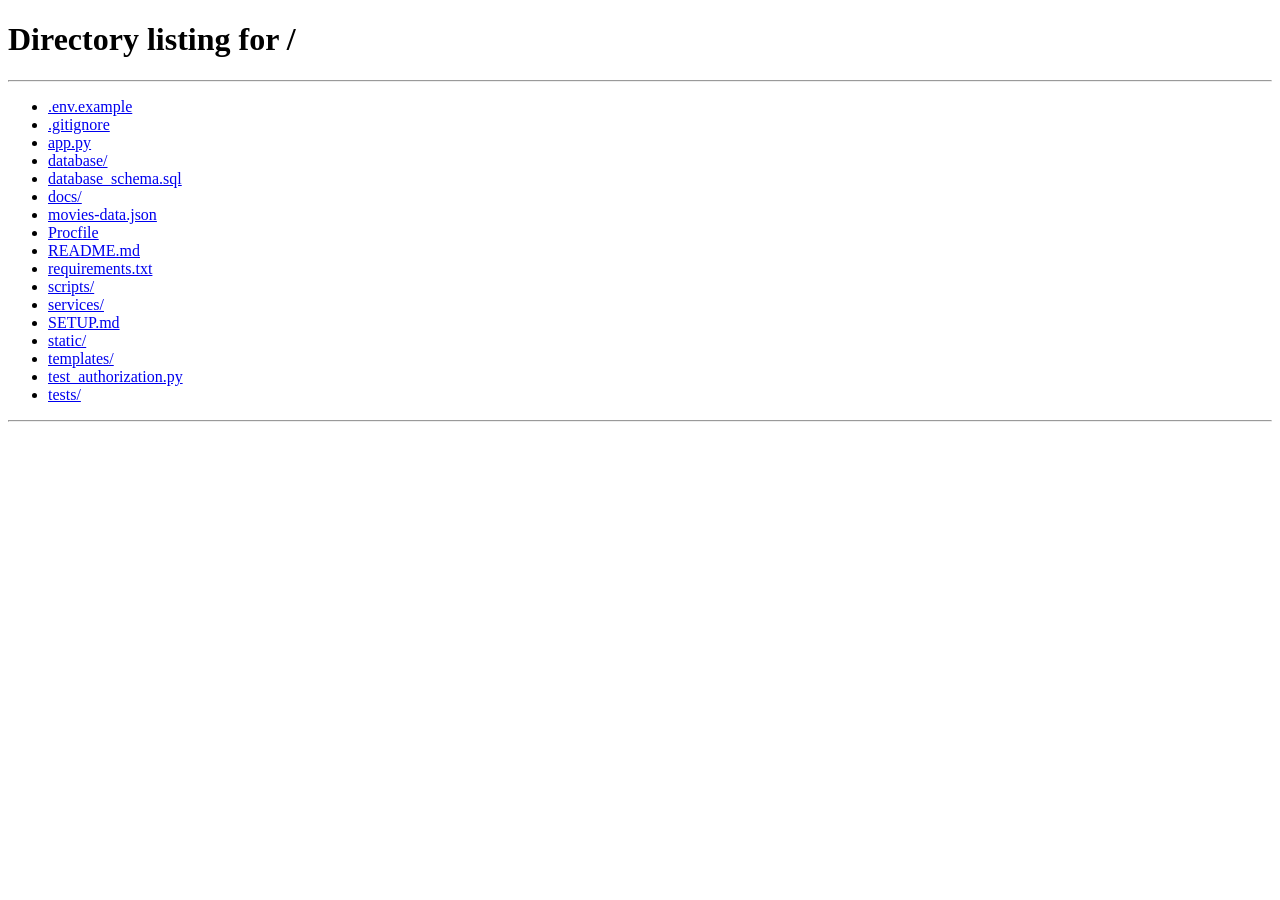
<file: templates/my-bookings.html>
<!DOCTYPE html>
<html lang="en">
<head>
    <meta charset="UTF-8">
    <meta name="viewport" content="width=device-width, initial-scale=1.0">
    <title>My Bookings - Bookora</title>
    
    <!-- Bootstrap 5 -->
    <link href="https://cdn.jsdelivr.net/npm/bootstrap@5.3.0/dist/css/bootstrap.min.css" rel="stylesheet">
    
    <!-- Font Awesome -->
    <link href="https://cdnjs.cloudflare.com/ajax/libs/font-awesome/6.4.0/css/all.min.css" rel="stylesheet">
    
    <!-- Google Fonts -->
    <link href="https://fonts.googleapis.com/css2?family=Inter:wght@300;400;500;600;700&family=Playfair+Display:wght@400;500;600;700&display=swap" rel="stylesheet">
    
    <!-- Styles -->
    <link href="/static/styles.css" rel="stylesheet">
    <link href="/static/signin-modal.css" rel="stylesheet">
    <link href="/static/my-bookings-styles.css" rel="stylesheet">
</head>
<body>
    
    <!-- Navbar -->
    <nav class="navbar navbar-expand-lg navbar-bookora">
        <div class="container-fluid" style="padding: 0 2rem;">
            <a class="navbar-brand" href="/">Bookora</a>
            
            <button class="navbar-toggler" type="button" aria-controls="navbarContent" aria-expanded="false" aria-label="Open navigation">
                <i class="fas fa-bars navbar-toggler-open"></i>
                <i class="fas fa-times navbar-toggler-close"></i>
            </button>
            
            <div class="collapse navbar-collapse" id="navbarContent">
                <ul class="navbar-nav me-auto ms-4">
                    <li class="nav-item">
                        <a class="nav-link" href="/#movies">
                            <i class="fas fa-film nav-icon"></i>
                            <span>Movies</span>
                        </a>
                    </li>
                </ul>
                
                <div class="mobile-menu-divider"></div>
                
                <div class="city-display">
                    <i class="fas fa-map-marker-alt"></i>
                    <span>Ahmedabad, Gujarat</span>
                </div>
                
                <div class="mobile-menu-divider"></div>
                
                <div id="authContainer" class="navbar-auth" style="display: flex; margin-left: 1.5rem;">
                    <!-- Profile Section (shown when logged in) -->
                    <div class="profile-section" style="display: block; width: 100%;">
                        <div class="profile-container">
                            <div class="profile-avatar" onclick="toggleProfileDropdown()">
                                <i class="fas fa-user-circle"></i>
                            </div>
                            <div class="profile-dropdown" id="profileDropdown">
                                <div class="profile-dropdown-header">
                                    <div class="profile-name" id="profileDisplayName">User</div>
                                    <div class="profile-contact" id="profileDisplayContact"></div>
                                </div>
                                <div class="profile-dropdown-divider"></div>
                                <a href="/profile" class="profile-dropdown-item">
                                    <i class="fas fa-user"></i> My Profile
                                </a>
                                <a href="/my-bookings" class="profile-dropdown-item active">
                                    <i class="fas fa-ticket-alt"></i> My Bookings
                                </a>
                                <a href="/saved-movies" class="profile-dropdown-item">
                                    <i class="fas fa-heart"></i> Saved Movies
                                </a>
                                <div class="profile-dropdown-divider"></div>
                                <a href="#" class="profile-dropdown-item logout-item" onclick="handleLogout(event)">
                                    <i class="fas fa-sign-out-alt"></i> Logout
                                </a>
                            </div>
                        </div>
                    </div>
                    
                    <!-- Auth Buttons (shown when not logged in) -->
                    <div class="auth-buttons" style="display: none;">
                        <button class="btn btn-login" onclick="openSignInModal()">Sign In</button>
                    </div>
                </div>
            </div>
        </div>
    </nav>
    
    <!-- Bookings Content -->
    <div class="bookings-container-main">
        <div class="bookings-header">
            <h1>My Bookings</h1>
            <p>View and manage your movie bookings</p>
        </div>
        
        <!-- Loading State -->
        <div id="loadingState" class="bookora-loader-wrapper" style="display: none;">
            <div class="bookora-spinner"></div>
            <p class="bookora-loader-text">Loading your bookings...</p>
        </div>
        
        <!-- No Bookings State -->
        <div id="noBookingsState" class="no-bookings-state" style="display: none;">
            <i class="fas fa-ticket-alt"></i>
            <h3>No Bookings Yet</h3>
            <p>You haven't made any bookings yet. Start exploring movies!</p>
            <a href="/" class="btn-explore">
                <i class="fas fa-film"></i> Explore Movies
            </a>
        </div>
        
        <!-- Bookings List -->
        <div id="bookingsList" class="bookings-list">
            <!-- Booking cards will be inserted here by JavaScript -->
        </div>
    </div>
    
    <!-- Sign-In Modal -->
    <div class="modal-overlay" id="signinModal">
        <div class="signin-modal">
            <button class="modal-close" onclick="closeSignInModal()">
                <i class="fas fa-times"></i>
            </button>
            
            <div class="modal-header">
                <h2>Get Started</h2>
                <p>Sign in to book your favorite movies</p>
            </div>
            
            <div id="modalContent">
                <!-- Dynamic content loaded by signin-modal.js -->
            </div>
        </div>
    </div>
    
    <!-- Booking Details Modal -->
    <div class="modal-overlay" id="bookingDetailsModal">
        <div class="signin-modal">
            <button class="modal-close" onclick="closeBookingDetailsModal()">
                <i class="fas fa-times"></i>
            </button>
            
            <div class="modal-header">
                <h2 id="detailsModalTitle">Booking Details</h2>
            </div>
            
            <div class="booking-details-content" id="bookingDetailsContent">
                <!-- Booking details will be inserted here -->
            </div>
        </div>
    </div>

    <!-- Cancel Confirmation Modal -->
    <div class="modal-overlay" id="cancelConfirmModal">
        <div class="signin-modal">
            <div class="modal-header">
                <h2>Cancel Booking</h2>
                <p>Are you sure you want to cancel this booking?</p>
            </div>
            
            <div class="cancel-confirm-content" id="cancelConfirmContent">
                <p style="text-align: center; color: #6b6560; margin: 1.5rem 0;">
                    This action cannot be undone. Your seats will be released.
                </p>
            </div>
            
            <div class="cancel-confirm-actions" style="display: flex; gap: 1rem; margin-top: 1.5rem;">
                <button class="btn-cancel-action" onclick="closeCancelConfirmModal()" style="flex: 1; padding: 0.9rem; background: #e8e3dc; color: #2a2520; border: none; border-radius: 10px; font-weight: 600; cursor: pointer;">
                    No, Keep It
                </button>
                <button class="btn-confirm-cancel" id="confirmCancelBtn" onclick="confirmCancelBooking()" style="flex: 1; padding: 0.9rem; background: #d32f2f; color: #ffffff; border: none; border-radius: 10px; font-weight: 600; cursor: pointer;">
                    Yes, Cancel Booking
                </button>
            </div>
        </div>
    </div>

    <!-- Bootstrap JS -->
    <script src="https://cdn.jsdelivr.net/npm/bootstrap@5.3.0/dist/js/bootstrap.bundle.min.js"></script>
    
    <!-- Scripts -->
    <script src="/static/signin-modal.js"></script>
    <script src="/static/my-bookings-script.js"></script>
</body>
</html>
</file>
<file: static/styles.css>
/* ==========================================
   DESIGN SYSTEM - WARM LIGHT THEME
   Editorial | Calm | Premium
   ========================================== */

:root {
    /* Warm Light Color Palette */
    --bg-primary: #faf8f5;
    --bg-secondary: #f5f2ed;
    --bg-tertiary: #f9f5f2;
    --bg-card: #ffffff;
    
    /* Text Colors */
    --text-primary: #2a2520;
    --text-secondary: #6b6560;
    --text-muted: #9c9590;
    
    /* Soft Pink Accents */
    --accent-pink: #d4a59a;
    --accent-pink-hover: #c28f83;
    --accent-pink-soft: #e8cfc8;
    --accent-pink-light: #f5e8e5;
    
    /* Warm Brown Tones */
    --accent-brown: #a8826d;
    --accent-beige: #d4c4b0;
    
    /* CTA Red (Book Now only) */
    --cta-red: #b8463f;
    --cta-red-hover: #9a3832;
    
    /* Borders & Shadows */
    --border-light: #e8e3dc;
    --border-pink: #e8d5cf;
    --shadow-soft: rgba(42, 37, 32, 0.06);
    --shadow-medium: rgba(42, 37, 32, 0.1);
    --shadow-hover: rgba(212, 165, 154, 0.2);
    --shadow-pink: rgba(212, 165, 154, 0.15);
    
    /* Background Depth - Subtle radial gradients */
    --bg-gradient-warm: radial-gradient(ellipse 80% 50% at 20% 40%, rgba(245, 232, 229, 0.4) 0%, transparent 50%);
    --bg-gradient-cool: radial-gradient(ellipse 60% 40% at 80% 60%, rgba(232, 227, 220, 0.3) 0%, transparent 50%);
    
    /* Typography */
    --font-display: 'Playfair Display', serif;
    --font-body: 'Inter', sans-serif;
    --font-accent: 'DM Serif Display', serif;
    
    /* Refined Transitions - Micro-interactions */
    --transition-smooth: all 0.6s cubic-bezier(0.25, 0.46, 0.45, 0.94);
    --transition-gentle: all 0.4s cubic-bezier(0.4, 0, 0.2, 1);
    --transition-fast: all 0.2s cubic-bezier(0.4, 0, 0.6, 1);
    --transition-micro: all 0.15s ease-out;
}

* {
    margin: 0;
    padding: 0;
    box-sizing: border-box;
}

html {
    scroll-behavior: smooth;
    scroll-padding-top: 100px; /* Fixed navbar height + buffer */
}

body {
    font-family: var(--font-body);
    background-color: var(--bg-primary);
    color: var(--text-primary);
    overflow-x: hidden;
    line-height: 1.6;
    -webkit-font-smoothing: antialiased;
    
    /* Subtle baby-pink blush background with warmth */
    background: linear-gradient(135deg, 
        rgba(255, 240, 245, 0.3) 0%, 
        rgba(250, 235, 240, 0.4) 25%, 
        rgba(255, 245, 248, 0.35) 50%, 
        rgba(250, 240, 245, 0.3) 75%, 
        rgba(255, 238, 243, 0.35) 100%);
    background-image: 
        linear-gradient(135deg, rgba(255, 240, 245, 0.3) 0%, rgba(250, 235, 240, 0.4) 25%, rgba(255, 245, 248, 0.35) 50%, rgba(250, 240, 245, 0.3) 75%, rgba(255, 238, 243, 0.35) 100%),
        var(--bg-gradient-warm),
        var(--bg-gradient-cool);
    background-attachment: fixed;
}

/* ==========================================
   NAVBAR - LIGHT & MINIMAL
   ========================================== */

.navbar-bookora {
    position: fixed;
    top: 0;
    width: 100%;
    background: rgba(250, 248, 245, 0.95);
    backdrop-filter: blur(12px);
    border-bottom: 1px solid var(--border-light);
    z-index: 1000;
    padding: 1rem 0;
    box-shadow: 0 2px 12px var(--shadow-soft);
    transition: transform 0.35s cubic-bezier(0.4, 0, 0.2, 1), background-color 0.3s ease, box-shadow 0.3s ease;
    will-change: transform;
}

.navbar-bookora.navbar-hidden {
    transform: translateY(-100%);
    box-shadow: none;
}

@media (min-width: 992px) {
    .navbar-bookora.navbar-hidden {
        transform: translateY(0) !important;
    }
    .navbar-bookora .nav-link .nav-icon {
        display: none;
    }
}

.navbar-toggler {
    border: 1px solid var(--border-light);
    padding: 0.4rem 0.65rem;
    border-radius: 8px;
    background: var(--bg-card);
    color: var(--text-primary);
    display: inline-flex;
    align-items: center;
    justify-content: center;
    transition: var(--transition-micro);
    -webkit-tap-highlight-color: transparent;
    user-select: none;
    cursor: pointer;
}

.navbar-toggler:hover {
    border-color: var(--border-pink);
    color: var(--accent-pink-hover);
}

.navbar-toggler:focus {
    outline: none;
    box-shadow: 0 0 0 3px var(--accent-pink-light);
}

.navbar-toggler .navbar-toggler-open {
    display: inline-block;
    font-size: 1.15rem;
}

.navbar-toggler .navbar-toggler-close {
    display: none;
    font-size: 1.15rem;
}

.navbar-toggler[aria-expanded="true"] .navbar-toggler-open,
.navbar-bookora.menu-open .navbar-toggler-open {
    display: none !important;
}

.navbar-toggler[aria-expanded="true"] .navbar-toggler-close,
.navbar-bookora.menu-open .navbar-toggler-close {
    display: inline-block !important;
}

/* Backdrop overlay behind mobile drawer */
.mobile-nav-backdrop {
    position: fixed;
    top: 0;
    left: 0;
    right: 0;
    bottom: 0;
    background: rgba(42, 37, 32, 0.3);
    backdrop-filter: blur(2px);
    z-index: 999;
    opacity: 0;
    pointer-events: none;
    transition: opacity 0.25s ease;
}

.mobile-nav-backdrop.active {
    opacity: 1;
    pointer-events: auto;
}

.navbar-bookora .navbar-brand {
    font-size: 1.6rem;
    font-weight: 600;
    color: var(--accent-pink);
    letter-spacing: -0.5px;
    font-family: var(--font-accent);
    transition: var(--transition-micro);
}

.navbar-bookora .navbar-brand:hover {
    color: var(--accent-pink-hover);
    transform: translateY(-1px);
}

.navbar-bookora .nav-link {
    color: var(--text-secondary) !important;
    font-weight: 500;
    margin: 0 1.2rem;
    position: relative;
    transition: var(--transition-micro);
    font-size: 0.95rem;
}

.navbar-bookora .nav-link::after {
    content: '';
    position: absolute;
    bottom: -5px;
    left: 50%;
    transform: translateX(-50%);
    width: 0;
    height: 2px;
    background: var(--accent-pink);
    transition: var(--transition-gentle);
    border-radius: 2px;
}

.navbar-bookora .nav-link:hover {
    color: var(--accent-pink-hover) !important;
}

.navbar-bookora .nav-link:hover::after {
    width: 80%;
}

.city-selector {
    display: flex;
    align-items: center;
    background: var(--bg-card);
    padding: 0.6rem 1rem;
    border-radius: 8px;
    border: 1px solid var(--border-light);
    box-shadow: 0 1px 3px var(--shadow-soft);
    transition: var(--transition-micro);
}

.city-selector:hover {
    border-color: var(--border-pink);
    box-shadow: 0 2px 8px var(--shadow-pink);
}

.city-selector select {
    background: transparent;
    border: none;
    color: var(--text-primary);
    font-weight: 500;
    outline: none;
}

.search-bar-bookora {
    flex: 1;
    max-width: 280px;
    margin: 0 1.5rem;
}

.search-bar-bookora input {
    width: 100%;
    padding: 0.65rem 1.2rem;
    background: var(--bg-card);
    border: 1px solid var(--border-light);
    border-radius: 8px;
    color: var(--text-primary);
    box-shadow: 0 1px 3px var(--shadow-soft);
    transition: var(--transition-fast);
}

.search-bar-bookora input:focus {
    outline: none;
    border-color: var(--accent-pink);
    box-shadow: 0 2px 12px var(--shadow-pink);
    transform: translateY(-1px);
}

.auth-buttons {
    display: flex;
    gap: 0.75rem;
}

/* Profile Container (Logged In State) */
.profile-container {
    position: relative;
    display: flex;
    align-items: center;
}

.profile-avatar {
    width: 42px;
    height: 42px;
    border-radius: 50%;
    background: var(--accent-pink);
    display: flex;
    align-items: center;
    justify-content: center;
    cursor: pointer;
    transition: var(--transition-micro);
    box-shadow: 0 2px 8px var(--shadow-soft);
}

.profile-avatar i {
    font-size: 1.5rem;
    color: white;
}

.profile-avatar:hover {
    background: var(--accent-pink-hover);
    transform: translateY(-2px);
    box-shadow: 0 4px 16px var(--shadow-pink);
}

/* Profile Dropdown */
.profile-dropdown {
    position: absolute;
    top: calc(100% + 1rem);
    right: 0;
    background: var(--bg-card);
    border-radius: 12px;
    box-shadow: 0 8px 32px rgba(42, 37, 32, 0.15);
    border: 1px solid var(--border-light);
    width: 240px;
    opacity: 0;
    visibility: hidden;
    transform: translateY(-10px);
    transition: all 0.2s cubic-bezier(0.4, 0, 0.2, 1);
    z-index: 1001;
}

.profile-dropdown.active {
    opacity: 1;
    visibility: visible;
    transform: translateY(0);
}

.profile-dropdown-header {
    padding: 1rem 1.25rem;
}

.profile-name {
    font-weight: 600;
    color: var(--text-primary);
    font-size: 0.95rem;
    margin-bottom: 0.25rem;
}

.profile-contact {
    font-size: 0.8rem;
    color: var(--text-muted);
}

.profile-dropdown-divider {
    height: 1px;
    background: var(--border-light);
    margin: 0.5rem 0;
}

.profile-dropdown-item {
    display: flex;
    align-items: center;
    gap: 0.75rem;
    padding: 0.75rem 1.25rem;
    color: var(--text-secondary);
    text-decoration: none;
    transition: var(--transition-micro);
    font-size: 0.9rem;
}

.profile-dropdown-item i {
    width: 18px;
    color: var(--accent-pink);
}

.profile-dropdown-item:hover {
    background: var(--bg-secondary);
    color: var(--text-primary);
}

.profile-dropdown-item.logout-item {
    color: var(--cta-red);
}

.profile-dropdown-item.logout-item i {
    color: var(--cta-red);
}

.profile-dropdown-item.logout-item:hover {
    background: rgba(184, 70, 63, 0.08);
}

.btn-login {
    background: transparent;
    color: var(--text-secondary);
    border: 1px solid var(--border-light);
    padding: 0.55rem 1.3rem;
    border-radius: 8px;
    font-weight: 500;
    cursor: pointer;
    transition: var(--transition-micro);
    font-size: 0.9rem;
}

.btn-login:hover {
    background: var(--accent-pink-light);
    border-color: var(--accent-pink-soft);
    color: var(--accent-pink-hover);
    transform: translateY(-2px);
}

.btn-signup {
    background: var(--accent-pink);
    color: white;
    border: none;
    padding: 0.55rem 1.3rem;
    border-radius: 8px;
    font-weight: 500;
    cursor: pointer;
    transition: var(--transition-micro);
    font-size: 0.9rem;
}

.btn-signup:hover {
    background: var(--accent-pink-hover);
    box-shadow: 0 4px 16px var(--shadow-pink);
    transform: translateY(-2px);
}

/* ==========================================
   HERO SECTION - CURSOR-DRIVEN INTERACTION
   NO CAROUSEL | NO AUTOPLAY
   Warmer background for section contrast
   ========================================== */

.hero-section {
    margin-top: 75px;
    min-height: 600px;
    position: relative;
    padding: 4rem 0 6rem;
    overflow: hidden;
    
    /* Warmer hero background with subtle depth */
    background: 
        radial-gradient(ellipse 100% 80% at 50% 100%, rgba(245, 232, 229, 0.5) 0%, transparent 60%),
        radial-gradient(ellipse 80% 60% at 30% 20%, rgba(248, 240, 236, 0.4) 0%, transparent 50%),
        linear-gradient(180deg, var(--bg-primary) 0%, var(--bg-tertiary) 100%);
}

.hero-container {
    max-width: 1400px;
    margin: 0 auto;
    padding: 0 2rem;
}

.hero-title {
    text-align: center;
    margin-bottom: 3rem;
}

.hero-title h1 {
    font-family: var(--font-display);
    font-size: 3rem;
    font-weight: 600;
    color: var(--text-primary);
    margin-bottom: 0.75rem;
    letter-spacing: -1px;
    line-height: 1.1;
}

.hero-title p {
    font-size: 1.05rem;
    color: var(--text-secondary);
    font-weight: 400;
    letter-spacing: 0.3px;
    opacity: 0.8;
    transition: var(--transition-gentle);
}

.banners-wrapper:hover ~ .hero-title p,
.hero-title:hover p {
    opacity: 1;
    color: var(--accent-pink-hover);
}

/* Movie Banners Stack Container */
.banners-wrapper {
    position: relative;
    height: 450px;
    display: flex;
    justify-content: center;
    align-items: center;
    perspective: 1200px;
    cursor: crosshair;
}

.banners-stack {
    position: relative;
    width: 100%;
    max-width: 1300px;
    height: 100%;
    display: flex;
    justify-content: center;
    align-items: center;
    transform-style: preserve-3d;
}

/**
 * CONTINUOUS INTERPOLATION MODEL
 * ================================
 * NO .active class - transforms are applied via JS
 * Each banner receives calculated values based on cursor distance
 * All banners update simultaneously on every mousemove
 */
.movie-banner {
    position: absolute;
    width: 320px;
    height: 420px;
    border-radius: 12px;
    overflow: hidden;
    cursor: pointer;
    background: var(--bg-card);
    box-shadow: 0 6px 24px var(--shadow-soft);
    
    /* NO CSS transition - JS handles smooth interpolation */
    /* This allows for fluid, continuous updates */
    will-change: transform;
    backface-visibility: hidden;
    transform-origin: center center;
}

/**
 * Base positioning - evenly distributed horizontally
 * JavaScript will override transforms based on cursor
 */
.movie-banner:nth-child(1) { left: calc(10% - 160px); }
.movie-banner:nth-child(2) { left: calc(30% - 160px); }
.movie-banner:nth-child(3) { left: calc(50% - 160px); }
.movie-banner:nth-child(4) { left: calc(70% - 160px); }
.movie-banner:nth-child(5) { left: calc(90% - 160px); }

/* Remove all hover and active class styles - JS controls everything */

.banner-image {
    width: 100%;
    height: 62%;
    background-size: cover;
    background-position: center;
    position: relative;
}

.banner-image::after {
    content: '';
    position: absolute;
    bottom: 0;
    left: 0;
    width: 100%;
    height: 50%;
    background: linear-gradient(to top, rgba(255,255,255,0.95), transparent);
}

.banner-content {
    padding: 1.5rem;
    background: white;
    height: 35%;
    display: flex;
    flex-direction: column;
    justify-content: center;
}

.banner-title {
    font-family: var(--font-display);
    font-size: 1.4rem;
    font-weight: 600;
    color: var(--text-primary);
    margin-bottom: 0.5rem;
    line-height: 1.2;
    letter-spacing: -0.5px;
}

.banner-subtitle {
    font-size: 0.85rem;
    color: var(--text-secondary);
    margin-bottom: 0.8rem;
    line-height: 1.4;
}

.btn-book {
    background: var(--cta-red);
    color: white;
    border: none;
    padding: 0.6rem 1.3rem;
    border-radius: 6px;
    font-weight: 500;
    cursor: pointer;
    transition: var(--transition-micro);
    align-self: flex-start;
    font-size: 0.85rem;
    box-shadow: 0 2px 8px rgba(184, 70, 63, 0.15);
}

.btn-book:hover {
    background: var(--cta-red-hover);
    transform: translateY(-3px);
    box-shadow: 0 6px 20px rgba(184, 70, 63, 0.25);
}

.btn-book:active {
    transform: translateY(-1px);
}

/* ==========================================
   FILTER BAR - CLEAN & SUBTLE
   ========================================== */

.filter-bar {
    background: var(--bg-card);
    padding: 2rem 0;
    border-top: 1px solid var(--border-light);
    border-bottom: 1px solid var(--border-light);
}

.filter-content {
    max-width: 1200px;
    margin: 0 auto;
    display: flex;
    gap: 2rem;
    padding: 0 2rem;
    align-items: center;
    justify-content: center;
    flex-wrap: wrap;
}

.filter-group {
    display: flex;
    flex-direction: column;
    gap: 0.5rem;
}

.filter-group label {
    color: var(--text-muted);
    font-weight: 500;
    font-size: 0.85rem;
    text-transform: uppercase;
    letter-spacing: 0.5px;
    display: flex;
    align-items: center;
    gap: 0.5rem;
}

.filter-group select {
    background: var(--bg-secondary);
    border: 1px solid var(--border-light);
    color: var(--text-primary);
    padding: 0.65rem 1rem;
    border-radius: 8px;
    font-size: 0.95rem;
    font-weight: 500;
    cursor: pointer;
    transition: var(--transition-fast);
    min-width: 150px;
}

.filter-group select:hover {
    border-color: var(--accent-pink-soft);
    transform: translateY(-1px);
}

.filter-group select:focus {
    outline: none;
    border-color: var(--accent-pink);
    box-shadow: 0 0 0 3px var(--accent-pink-light);
}

/* ==========================================
   MOVIE SECTIONS - REFINED LAYOUT
   ========================================== */

.content-section {
    padding: 4rem 2rem;
    max-width: 1400px;
    margin: 0 auto;
    background: 
        radial-gradient(ellipse 120% 60% at 50% 0%, rgba(250, 248, 245, 0.9) 0%, transparent 70%),
        radial-gradient(ellipse 80% 40% at 80% 80%, rgba(240, 238, 235, 0.4) 0%, transparent 50%),
        linear-gradient(180deg, var(--bg-secondary) 0%, var(--bg-primary) 100%);
}

.movie-section {
    margin-bottom: 5rem;
    background: rgba(255, 240, 245, 0.25);
    padding: 3rem 2rem;
    border-radius: 20px;
    border: 1px solid rgba(232, 213, 207, 0.3);
}

/* Section Header Row - Title Left, Arrows Right */
.section-header-row {
    display: flex;
    justify-content: space-between;
    align-items: center;
    margin-bottom: 2rem;
}

.section-title {
    font-family: var(--font-display);
    font-size: 2rem;
    font-weight: 600;
    color: var(--text-primary);
    display: flex;
    align-items: center;
    gap: 1rem;
    letter-spacing: -0.5px;
    margin: 0;
}

.section-title i {
    font-size: 1.5rem;
    transition: var(--transition-micro);
}

.movie-section:hover .section-title i {
    transform: scale(1.1);
}

/* Navigation Arrows - Right Side */
.section-navigation {
    display: flex;
    gap: 0.75rem;
}

.nav-arrow {
    width: 45px;
    height: 45px;
    background: var(--bg-card);
    border: 1px solid var(--border-light);
    border-radius: 50%;
    color: var(--text-primary);
    cursor: pointer;
    transition: var(--transition-micro);
    display: flex;
    align-items: center;
    justify-content: center;
    box-shadow: 0 4px 12px var(--shadow-soft);
}

.nav-arrow:hover {
    background: var(--accent-pink);
    color: white;
    border-color: var(--accent-pink);
    transform: scale(1.08);
    box-shadow: 0 6px 16px var(--shadow-pink);
}

.nav-arrow:active {
    transform: scale(0.98);
}

/* Movies Grid - Exactly 4 Cards Visible */
.movies-grid {
    display: grid;
    grid-template-columns: repeat(4, 1fr);
    gap: 2rem;
    padding: 1rem 0;
}

/* Movie Card - Equal Size, Premium Hover */
.movie-card {
    border-radius: 12px;
    overflow: hidden;
    cursor: pointer;
    transition: var(--transition-gentle);
    background: var(--bg-card);
    border: 1px solid var(--border-light);
    box-shadow: 0 4px 12px var(--shadow-soft);
    position: relative;
}

/* Premium Hover Animation - Lift, Scale, Shadow */
.movie-card:hover {
    transform: translateY(-8px) scale(1.02);
    box-shadow: 0 16px 40px var(--shadow-pink);
    border-color: var(--border-pink);
}

.movie-poster {
    width: 100%;
    height: 320px;
    background-size: cover;
    background-position: center;
    position: relative;
}

.rating-badge {
    position: absolute;
    top: 10px;
    right: 10px;
    background: rgba(255, 255, 255, 0.95);
    color: var(--text-primary);
    padding: 0.4rem 0.8rem;
    border-radius: 6px;
    font-weight: 600;
    font-size: 0.85rem;
    display: flex;
    align-items: center;
    gap: 0.3rem;
    box-shadow: 0 2px 8px var(--shadow-soft);
    backdrop-filter: blur(8px);
    transition: var(--transition-micro);
}

.rating-badge i {
    color: var(--accent-pink);
}

.movie-card:hover .rating-badge {
    transform: scale(1.05);
}

.movie-info {
    padding: 1.2rem;
}

.movie-title {
    font-size: 1rem;
    font-weight: 600;
    color: var(--text-primary);
    margin-bottom: 0.5rem;
    font-family: var(--font-display);
    line-height: 1.2;
    display: inline-block;
    vertical-align: middle;
    font-variant-numeric: lining-nums;
    font-feature-settings: "lnum";
}

.movie-language {
    font-size: 0.85rem;
    color: var(--text-muted);
    text-transform: uppercase;
    letter-spacing: 0.5px;
}

/* ==========================================
   PROMOTIONAL STRIP - WARM & SUBTLE
   ========================================== */

.promo-strip {
    background: linear-gradient(135deg, var(--accent-pink) 0%, var(--accent-pink-hover) 100%);
    padding: 3rem;
    margin: 3rem 2rem;
    border-radius: 16px;
    text-align: center;
    color: white;
    box-shadow: 0 8px 32px var(--shadow-pink);
    position: relative;
    overflow: hidden;
}

.promo-strip::before {
    content: '';
    position: absolute;
    top: -50%;
    right: -20%;
    width: 400px;
    height: 400px;
    background: radial-gradient(circle, rgba(255, 255, 255, 0.1) 0%, transparent 70%);
    border-radius: 50%;
}

.promo-title {
    font-family: var(--font-display);
    font-size: 2.2rem;
    font-weight: 600;
    margin-bottom: 1rem;
}

.promo-description {
    font-size: 1.1rem;
    margin-bottom: 1.5rem;
    opacity: 0.95;
}

.promo-code {
    display: inline-block;
    background: rgba(255, 255, 255, 0.2);
    padding: 0.8rem 2rem;
    border-radius: 8px;
    font-weight: 700;
    font-size: 1.3rem;
    letter-spacing: 1px;
    border: 2px solid rgba(255, 255, 255, 0.4);
    margin-top: 0.5rem;
}

.btn-promo {
    background: white;
    color: var(--accent-pink-hover);
    padding: 0.8rem 2rem;
    border: none;
    border-radius: 8px;
    font-weight: 600;
    cursor: pointer;
    margin-top: 1.5rem;
    transition: var(--transition-micro);
    box-shadow: 0 4px 12px rgba(0, 0, 0, 0.1);
}

.btn-promo:hover {
    transform: translateY(-3px);
    box-shadow: 0 8px 24px rgba(0, 0, 0, 0.15);
}

/* ==========================================
   FOOTER - MINIMAL & PROFESSIONAL
   ========================================== */

.footer {
    background: var(--bg-secondary);
    border-top: 1px solid var(--border-light);
    padding: 3rem 2rem 2rem;
}

.footer-content {
    max-width: 1400px;
    margin: 0 auto;
    display: grid;
    grid-template-columns: repeat(auto-fit, minmax(250px, 1fr));
    gap: 2rem;
    margin-bottom: 2rem;
}

.footer-section h4 {
    color: var(--text-primary);
    font-weight: 600;
    margin-bottom: 1.2rem;
    font-family: var(--font-display);
}

.footer-section ul {
    list-style: none;
}

.footer-section ul li {
    margin-bottom: 0.8rem;
}

.footer-section ul li a {
    color: var(--text-secondary);
    text-decoration: none;
    transition: var(--transition-fast);
}

.footer-section ul li a:hover {
    color: var(--accent-primary);
}

.footer-about {
    color: var(--text-secondary);
    line-height: 1.8;
}

.social-icons {
    display: flex;
    gap: 1rem;
    margin-top: 1.5rem;
}

.social-icon {
    width: 40px;
    height: 40px;
    border-radius: 50%;
    background: var(--bg-card);
    border: 1px solid var(--border-light);
    color: var(--text-secondary);
    display: flex;
    align-items: center;
    justify-content: center;
    cursor: pointer;
    transition: var(--transition-micro);
}

.social-icon:hover {
    background: var(--accent-pink);
    color: white;
    border-color: var(--accent-pink);
    transform: translateY(-3px);
}

.footer-bottom {
    border-top: 1px solid var(--border-light);
    padding-top: 2rem;
    text-align: center;
    color: var(--text-muted);
    font-size: 0.9rem;
}

/* ==========================================
   RESPONSIVE DESIGN

   Breakpoints (mobile-last, max-width based):
     >= 1200px   desktop            (base rules above)
     992-1199px  small desktop      (fluid hero, tighter grid)
     768-991px   tablet             (hero becomes a swipe row,
                                     Bootstrap collapses the navbar here)
     576-767px   large phone
     <= 575px    phone, down to 320px
   ========================================== */

/* ------------------------------------------
   Banner text - fluid type + clamped lines so
   long titles/synopses never clip the card
   ------------------------------------------ */

.banner-image {
    height: 58%;
}

.banner-content {
    height: 42%;
    overflow: hidden;
    padding: clamp(0.9rem, 1.1vw, 1.5rem);
}

.banner-title {
    font-size: clamp(1.05rem, 0.55vw + 0.75rem, 1.4rem);
    margin-bottom: 0.35rem;
    display: -webkit-box;
    -webkit-line-clamp: 2;
    -webkit-box-orient: vertical;
    overflow: hidden;
}

.banner-subtitle {
    font-size: clamp(0.72rem, 0.25vw + 0.6rem, 0.85rem);
    margin-bottom: 0.6rem;
    display: -webkit-box;
    -webkit-line-clamp: 1;
    -webkit-box-orient: vertical;
    overflow: hidden;
}

/* ------------------------------------------
   HERO (cursor interaction) - >= 992px only.
   Width and horizontal spread are fluid so the
   outer banners never spill out of the wrapper.
   ------------------------------------------ */

@media (min-width: 992px) {
    .banners-stack {
        --banner-w: clamp(260px, 20vw, 320px);
        --banner-spread: clamp(150px, 16.5vw, 250px);
    }

    .movie-banner {
        width: var(--banner-w);
        height: calc(var(--banner-w) * 1.3125);
    }

    .movie-banner:nth-child(1) { left: calc(50% - var(--banner-w) / 2 - var(--banner-spread) * 2); }
    .movie-banner:nth-child(2) { left: calc(50% - var(--banner-w) / 2 - var(--banner-spread)); }
    .movie-banner:nth-child(3) { left: calc(50% - var(--banner-w) / 2); }
    .movie-banner:nth-child(4) { left: calc(50% - var(--banner-w) / 2 + var(--banner-spread)); }
    .movie-banner:nth-child(5) { left: calc(50% - var(--banner-w) / 2 + var(--banner-spread) * 2); }

    /* Same clamp as --banner-w: custom properties don't inherit upwards */
    .banners-wrapper {
        height: calc(clamp(260px, 20vw, 320px) * 1.3125 + 40px);
    }
}

/* ------------------------------------------
   NAVBAR - collapsed state (Bootstrap "lg")
   ------------------------------------------ */

@media (max-width: 991.98px) {
    html {
        scroll-padding-top: 80px;
    }

    /* Templates set padding inline on .container-fluid */
    .navbar-bookora .container-fluid {
        position: relative;
        padding: 0 1rem !important;
    }

    .navbar-bookora {
        padding: 0.65rem 0;
    }

    /* Floating compact mobile drawer */
    .navbar-bookora .navbar-collapse {
        position: absolute;
        top: calc(100% + 8px);
        right: 1rem;
        left: 1rem;
        max-width: 380px;
        margin-left: auto;
        background: #ffffff;
        border: 1px solid var(--border-light);
        border-radius: 16px;
        box-shadow: 0 16px 36px rgba(42, 37, 32, 0.14), 0 2px 6px rgba(42, 37, 32, 0.04);
        padding: 1.1rem 1.15rem;
        z-index: 1050;
        display: none;
    }

    .navbar-bookora .navbar-collapse.show {
        display: block !important;
        animation: bookoraDrawerIn 0.22s cubic-bezier(0.16, 1, 0.3, 1) forwards;
    }

    .navbar-bookora .navbar-collapse.closing {
        display: block !important;
        animation: bookoraDrawerOut 0.2s cubic-bezier(0.4, 0, 0.2, 1) forwards;
        pointer-events: none;
    }

    @keyframes bookoraDrawerIn {
        from {
            opacity: 0;
            transform: translateY(-8px) scale(0.98);
        }
        to {
            opacity: 1;
            transform: translateY(0) scale(1);
        }
    }

    @keyframes bookoraDrawerOut {
        from {
            opacity: 1;
            transform: translateY(0) scale(1);
        }
        to {
            opacity: 0;
            transform: translateY(-8px) scale(0.98);
        }
    }

    /* Mobile Nav links list */
    .navbar-bookora .navbar-nav {
        display: flex;
        flex-direction: column;
        gap: 0.35rem;
        margin: 0 !important;
        padding: 0;
        list-style: none;
    }

    .navbar-bookora .nav-link {
        display: flex;
        align-items: center;
        gap: 0.75rem;
        padding: 0.65rem 0.85rem !important;
        margin: 0 !important;
        border-radius: 8px;
        color: var(--text-primary) !important;
        font-weight: 500;
        font-size: 0.95rem;
        transition: background-color 0.15s ease, color 0.15s ease;
    }

    .navbar-bookora .nav-link::after {
        display: none;
    }

    .navbar-bookora .nav-link:hover,
    .navbar-bookora .nav-link:active {
        background-color: var(--accent-pink-light);
        color: var(--accent-pink-hover) !important;
    }

    .navbar-bookora .nav-link .nav-icon {
        display: inline-flex;
        width: 20px;
        align-items: center;
        justify-content: center;
        color: var(--accent-pink);
        font-size: 1rem;
        flex-shrink: 0;
    }

    /* Drawer location row */
    .navbar-bookora .city-display {
        display: flex;
        align-items: center;
        gap: 0.65rem;
        width: 100%;
        margin: 0.75rem 0;
        padding: 0.65rem 0.85rem;
        background: var(--bg-tertiary);
        border: 1px solid var(--border-light);
        border-radius: 8px;
        color: var(--text-secondary);
        font-size: 0.88rem;
        font-weight: 500;
        box-shadow: none;
    }

    .navbar-bookora .city-display i {
        color: var(--accent-pink);
        font-size: 0.95rem;
        margin-right: 0;
    }

    /* Mobile drawer dividers */
    .mobile-menu-divider {
        height: 1px;
        background: var(--border-light);
        margin: 0.75rem 0;
    }

    /* Mobile auth section */
    .navbar-bookora .navbar-auth,
    .navbar-bookora .nav-item.profile-section,
    .navbar-bookora .nav-item.auth-buttons,
    .navbar-bookora #authContainer {
        margin: 0 !important;
        padding-top: 0.25rem;
        width: 100%;
    }

    .navbar-bookora .auth-buttons {
        width: 100%;
    }

    .navbar-bookora .btn-signup {
        width: 100%;
        display: flex;
        align-items: center;
        justify-content: center;
        gap: 0.5rem;
        padding: 0.7rem 1.25rem;
        font-size: 0.95rem;
        border-radius: 8px;
        background: var(--accent-pink);
        color: white;
        border: none;
        font-weight: 500;
        cursor: pointer;
        transition: var(--transition-micro);
    }

    .navbar-bookora .btn-signup:hover {
        background: var(--accent-pink-hover);
    }

    .navbar-bookora .btn-login {
        width: 100%;
        display: flex;
        align-items: center;
        justify-content: center;
        gap: 0.5rem;
        padding: 0.7rem 1.25rem;
        font-size: 0.95rem;
        border-radius: 8px;
    }

    /* Mobile In-drawer Profile Account View */
    .navbar-bookora .profile-container {
        width: 100%;
        display: flex;
        flex-direction: column;
        align-items: stretch;
    }

    .navbar-bookora .profile-avatar {
        display: none; /* In drawer we show user banner instead */
    }

    .navbar-bookora .profile-dropdown {
        position: static !important;
        display: flex !important;
        flex-direction: column;
        width: 100% !important;
        opacity: 1 !important;
        visibility: visible !important;
        transform: none !important;
        box-shadow: none !important;
        border: none !important;
        background: transparent !important;
        padding: 0 !important;
        z-index: auto !important;
    }

    .navbar-bookora .profile-dropdown-header {
        padding: 0.65rem 0.85rem;
        background: var(--bg-tertiary);
        border: 1px solid var(--border-light);
        border-radius: 8px;
        margin-bottom: 0.6rem;
    }

    .navbar-bookora .profile-name {
        font-weight: 600;
        color: var(--text-primary);
        font-size: 0.95rem;
    }

    .navbar-bookora .profile-contact {
        color: var(--text-muted);
        font-size: 0.8rem;
        word-break: break-all;
    }

    .navbar-bookora .profile-dropdown-item {
        display: flex;
        align-items: center;
        gap: 0.75rem;
        padding: 0.6rem 0.85rem;
        border-radius: 8px;
        color: var(--text-primary);
        text-decoration: none;
        font-size: 0.9rem;
        font-weight: 500;
        transition: background-color 0.15s ease, color 0.15s ease;
    }

    .navbar-bookora .profile-dropdown-item i {
        width: 20px;
        text-align: center;
        color: var(--accent-pink);
    }

    .navbar-bookora .profile-dropdown-item:hover,
    .navbar-bookora .profile-dropdown-item:active {
        background-color: var(--accent-pink-light);
        color: var(--accent-pink-hover);
    }

    .navbar-bookora .profile-dropdown-item.logout-item {
        margin-top: 0.35rem;
        color: var(--cta-red);
    }

    .navbar-bookora .profile-dropdown-item.logout-item i {
        color: var(--cta-red);
    }

    .navbar-bookora .profile-dropdown-item.logout-item:hover {
        background-color: #fdeee9;
    }

    .navbar-bookora .profile-dropdown-divider {
        height: 1px;
        background: var(--border-light);
        margin: 0.5rem 0;
    }
}

/* ------------------------------------------
   1200px and below
   ------------------------------------------ */

@media (max-width: 1199.98px) {
    .movies-grid {
        gap: 1.5rem;
    }

    .movie-poster {
        height: 280px;
    }

    .hero-title h1 {
        font-size: 2.5rem;
    }
}

/* ------------------------------------------
   Tablet - hero becomes a horizontal swipe row
   (a cursor-driven hero is meaningless on touch)
   ------------------------------------------ */

@media (max-width: 991.98px) {
    .hero-section {
        margin-top: 68px;
        min-height: 0;
        padding: 2.5rem 0 3.5rem;
    }

    .hero-container {
        padding: 0 1.5rem;
    }

    .hero-title {
        margin-bottom: 2rem;
    }

    .hero-title h1 {
        font-size: 2.25rem;
    }

    .banners-wrapper {
        height: auto;
        display: block;
        perspective: none;
        cursor: default;
        margin: 0 -1.5rem;
    }

    .banners-stack {
        flex-direction: row;
        align-items: stretch;
        justify-content: flex-start;
        height: auto;
        max-width: none;
        gap: 1rem;
        padding: 0.5rem 1.5rem 1.5rem;
        overflow-x: auto;
        overflow-y: hidden;
        transform-style: flat;
        scroll-snap-type: x mandatory;
        -webkit-overflow-scrolling: touch;
        scrollbar-width: none;
    }

    .banners-stack::-webkit-scrollbar {
        display: none;
    }

    /* !important: the hero script writes inline transform/filter/shadow
       for the desktop interaction; below 992px it must not apply. */
    .movie-banner {
        position: relative;
        left: auto !important;
        right: auto !important;
        flex: 0 0 72%;
        width: auto;
        max-width: 300px;
        height: 400px;
        margin: 0;
        scroll-snap-align: center;
        transform: none !important;
        filter: none !important;
        opacity: 1 !important;
        box-shadow: 0 6px 24px var(--shadow-soft) !important;
    }

    .content-section {
        padding: 3rem 1.5rem;
    }

    .movie-section {
        padding: 2rem 1.25rem;
        margin-bottom: 3rem;
    }

    .section-title {
        font-size: 1.6rem;
    }

    .movies-grid {
        grid-template-columns: repeat(3, 1fr);
    }

    /* Posters keep their 2:3 ratio instead of a fixed height */
    .movie-poster {
        height: auto;
        aspect-ratio: 2 / 3;
    }

    /* A bare inline <a> is only as tall as its line box (~19px), well under the
       44px touch guideline. Padding the anchor grows the hit area rather than the
       text, and the li margin shrinks by roughly the same amount so the footer
       keeps its rhythm instead of getting much taller. Applied from the tablet
       breakpoint down - 768px is a touch width too, not just phones. */
    .footer-section ul li {
        margin-bottom: 0.2rem;
    }

    .footer-section ul li a {
        display: inline-block;
        padding: 0.5rem 0;
        min-height: 44px;
        line-height: 1.7;
    }
}

/* ------------------------------------------
   Phone
   ------------------------------------------ */

@media (max-width: 767.98px) {
    .hero-container {
        padding: 0 1rem;
    }

    .hero-title h1 {
        font-size: 1.85rem;
        letter-spacing: -0.5px;
    }

    .hero-title p {
        font-size: 0.95rem;
    }

    .banners-wrapper {
        margin: 0 -1rem;
    }

    .banners-stack {
        gap: 0.85rem;
        padding: 0.5rem 1rem 1.25rem;
    }

    .movie-banner {
        flex: 0 0 78%;
        height: 370px;
    }

    .filter-content {
        flex-direction: column;
        padding: 0 1rem;
    }

    .filter-group,
    .filter-group select {
        width: 100%;
    }

    .content-section {
        padding: 2.5rem 1rem;
    }

    .movie-section {
        padding: 1.5rem 1rem;
        margin-bottom: 2.5rem;
    }

    .section-header-row {
        gap: 1rem;
        margin-bottom: 1.25rem;
    }

    .section-title {
        font-size: 1.35rem;
        gap: 0.6rem;
    }

    .section-title i {
        font-size: 1.1rem;
    }

    .section-navigation {
        gap: 0.5rem;
        flex-shrink: 0;
    }

    .nav-arrow {
        width: 40px;
        height: 40px;
    }

    .movies-grid {
        gap: 1rem;
    }

    .promo-strip {
        padding: 2rem 1.25rem;
        margin: 2rem 1rem;
    }

    .promo-title {
        font-size: 1.5rem;
    }

    .promo-description {
        font-size: 0.95rem;
    }

    .promo-code {
        font-size: 1.05rem;
        padding: 0.7rem 1.25rem;
        letter-spacing: 0.5px;
    }

    .footer {
        padding: 2.5rem 1.25rem 1.5rem;
    }

    .footer-content {
        grid-template-columns: repeat(auto-fit, minmax(200px, 1fr));
        gap: 1.75rem;
    }
}

@media (max-width: 599.98px) {
    .movies-grid {
        grid-template-columns: repeat(2, 1fr);
        gap: 0.85rem;
    }
}

/* ------------------------------------------
   Small phones (320-400px)
   ------------------------------------------ */

@media (max-width: 400px) {
    .hero-title h1 {
        font-size: 1.6rem;
    }

    .movie-banner {
        flex: 0 0 84%;
        height: 340px;
    }

    .content-section {
        padding: 2rem 0.75rem;
    }

    .movie-section {
        padding: 1.25rem 0.75rem;
    }

    .section-title {
        font-size: 1.2rem;
    }

    .movie-info {
        padding: 0.85rem;
    }

    .movie-title {
        font-size: 0.9rem;
    }

    .movie-language {
        font-size: 0.75rem;
    }

    .promo-strip {
        padding: 1.75rem 1rem;
        margin: 1.5rem 0.75rem;
    }

    .promo-code {
        font-size: 0.95rem;
        padding: 0.6rem 1rem;
        word-break: break-word;
    }

    .footer {
        padding: 2rem 1rem 1.25rem;
    }
}

/* ==========================================
   EVENTS MODAL - COMING SOON
   ========================================== */

.events-modal {
    display: none;
    position: fixed;
    top: 0;
    left: 0;
    width: 100%;
    height: 100%;
    background: rgba(42, 37, 32, 0.75);
    backdrop-filter: blur(8px);
    z-index: 2000;
    justify-content: center;
    align-items: center;
    animation: fadeIn 0.3s ease-out;
}

.events-modal.active {
    display: flex;
}

@keyframes fadeIn {
    from {
        opacity: 0;
    }
    to {
        opacity: 1;
    }
}

.events-modal-content {
    background: var(--bg-card);
    border-radius: 16px;
    padding: 3rem 2.5rem;
    max-width: 480px;
    width: 90%;
    max-height: calc(100vh - 2rem);
    overflow-y: auto;
    box-shadow: 0 20px 60px rgba(42, 37, 32, 0.3);
    border: 1px solid var(--border-pink);
    position: fixed;
    top: 50%;
    left: 50%;
    transform: translate(-50%, -50%);
    text-align: center;
    animation: fadeInScale 0.3s cubic-bezier(0.4, 0, 0.2, 1);
}

@keyframes fadeInScale {
    from {
        opacity: 0;
        transform: translate(-50%, -50%) scale(0.95);
    }
    to {
        opacity: 1;
        transform: translate(-50%, -50%) scale(1);
    }
}

.events-modal-close {
    position: absolute;
    top: 1rem;
    right: 1rem;
    width: 36px;
    height: 36px;
    background: var(--bg-secondary);
    border: none;
    border-radius: 50%;
    color: var(--text-secondary);
    cursor: pointer;
    display: flex;
    align-items: center;
    justify-content: center;
    transition: var(--transition-micro);
}

.events-modal-close:hover {
    background: var(--accent-pink);
    color: white;
    transform: rotate(90deg);
}

.events-modal-icon {
    width: 80px;
    height: 80px;
    background: linear-gradient(135deg, var(--accent-pink-light) 0%, var(--accent-pink-soft) 100%);
    border-radius: 50%;
    display: flex;
    align-items: center;
    justify-content: center;
    margin: 0 auto 1.5rem;
    position: relative;
    animation: gentlePulse 3s ease-in-out infinite;
    box-shadow: 0 4px 16px rgba(212, 165, 154, 0.2);
}

/* Animated spinning ring - visible and elegant */
.events-modal-icon::before {
    content: '';
    position: absolute;
    top: -8px;
    left: -8px;
    right: -8px;
    bottom: -8px;
    border-radius: 50%;
    border: 3px solid transparent;
    border-top-color: var(--accent-pink);
    border-right-color: var(--accent-pink-hover);
    border-bottom-color: rgba(212, 165, 154, 0.3);
    border-left-color: rgba(212, 165, 154, 0.1);
    animation: spinRing 4s linear infinite;
    filter: drop-shadow(0 0 8px rgba(212, 165, 154, 0.4));
}

/* Counter-rotating inner ring for depth */
.events-modal-icon::after {
    content: '';
    position: absolute;
    top: -5px;
    left: -5px;
    right: -5px;
    bottom: -5px;
    border-radius: 50%;
    border: 2px solid transparent;
    border-top-color: rgba(212, 165, 154, 0.4);
    border-right-color: rgba(194, 143, 131, 0.6);
    animation: spinRingReverse 6s linear infinite;
}

@keyframes gentlePulse {
    0%, 100% {
        transform: scale(1);
    }
    50% {
        transform: scale(1.03);
    }
}

@keyframes spinRing {
    0% {
        transform: rotate(0deg);
    }
    100% {
        transform: rotate(360deg);
    }
}

@keyframes spinRingReverse {
    0% {
        transform: rotate(0deg);
    }
    100% {
        transform: rotate(-360deg);
    }
}

.events-modal-icon i {
    font-size: 2.5rem;
    color: var(--accent-pink);
    position: relative;
    z-index: 1;
}

.events-modal-title {
    font-family: var(--font-display);
    font-size: 1.8rem;
    font-weight: 600;
    color: var(--text-primary);
    margin-bottom: 1rem;
    letter-spacing: -0.5px;
}

.events-modal-text {
    font-size: 1.05rem;
    color: var(--text-secondary);
    line-height: 1.6;
    margin: 0;
}

/* Events modal - small screens */
@media (max-width: 767.98px) {
    .events-modal-content {
        padding: 2.25rem 1.5rem;
        width: calc(100% - 2rem);
    }

    .events-modal-icon {
        width: 64px;
        height: 64px;
        margin-bottom: 1.25rem;
    }

    .events-modal-icon i {
        font-size: 2rem;
    }

    .events-modal-title {
        font-size: 1.4rem;
    }

    .events-modal-text {
        font-size: 0.95rem;
    }

    .events-modal-close {
        width: 40px;
        height: 40px;
    }
}

/* ------------------------------------------
   SHORT VIEWPORT (LANDSCAPE PHONES)

   A landscape phone is ~844x390 or ~896x414 - a size that lands on the wrong
   side of both breakpoints at once. The width is under navbar-expand-lg's
   992px, so the hamburger menu is in use, but the height is only ~390px.

   Measured at 844x390: expanding the menu makes .navbar 319px tall, which
   places .profile-container near the bottom, and the profile dropdown then
   opens at y=308 and runs to y=609. It is position:absolute inside a
   position:fixed navbar with overflow:visible the whole way up, so page
   scrolling does not move it - My Profile, My Bookings, Saved Movies and
   Logout were all unreachable, and the collapsed menu is the only way to
   reach them at this width.

   Making the expanded menu a scroll container fixes it with no visual change:
   the dropdown's containing block (.profile-container) sits inside the
   scroller, so the dropdown counts toward scrollHeight and scrolls into view.
   Only .show is targeted, so the collapsed navbar and Bootstrap's
   .collapsing animation are untouched.
   ------------------------------------------ */

@media (max-height: 480px) {
    .navbar-bookora .navbar-collapse.show {
        max-height: calc(100vh - 4rem);
        overflow-y: auto;
        -webkit-overflow-scrolling: touch;
    }

    /* Tighter menu rhythm so less of it needs scrolling to begin with. */
    .navbar-bookora .navbar-collapse {
        padding: 0.25rem 0;
    }

    .navbar-bookora .nav-link {
        margin: 0.15rem 0;
    }

    .navbar-bookora .city-display {
        margin: 0.25rem 0;
    }

    .navbar-bookora .navbar-auth,
    .navbar-bookora .nav-item.profile-section,
    .navbar-bookora .nav-item.auth-buttons {
        margin-top: 0.25rem;
    }

    .navbar-bookora .profile-dropdown {
        top: calc(100% + 0.5rem);
    }
}

/* ==========================================
   BOOKORA REUSABLE LOADING DESIGN SYSTEM
   Editorial | Calm | Premium
   ========================================== */

.bookora-loader-wrapper {
    display: flex;
    flex-direction: column;
    align-items: center;
    justify-content: center;
    padding: 3rem 1.5rem;
    min-height: 180px;
    width: 100%;
    max-width: 100%;
    box-sizing: border-box;
    text-align: center;
}

@media (max-width: 575.98px) {
    .bookora-loader-wrapper {
        padding: 2rem 1rem;
        min-height: 140px;
    }
    .bookora-loader-text {
        font-size: 0.88rem;
        padding: 0 0.5rem;
    }
}

.bookora-spinner {
    width: 38px;
    height: 38px;
    border: 3px solid rgba(212, 165, 154, 0.22);
    border-top-color: var(--accent-pink, #d4a59a);
    border-radius: 50%;
    animation: bookora-spin 0.85s cubic-bezier(0.4, 0, 0.2, 1) infinite;
    margin-bottom: 1rem;
}

.bookora-spinner.sm {
    width: 24px;
    height: 24px;
    border-width: 2px;
    margin-bottom: 0.5rem;
}

.bookora-loader-text {
    font-family: var(--font-body, 'Inter', sans-serif);
    font-size: 0.95rem;
    font-weight: 500;
    color: var(--text-secondary, #6b6560);
    letter-spacing: 0.3px;
}

@keyframes bookora-spin {
    to { transform: rotate(360deg); }
}

/* Skeleton Loading Shimmer */
.bookora-skeleton {
    background: linear-gradient(90deg, #ede8e3 25%, #f7f4f0 50%, #ede8e3 75%);
    background-size: 200% 100%;
    animation: bookora-shimmer 1.6s infinite ease-in-out;
    border-radius: 6px;
    display: inline-block;
}

.bookora-skeleton-title {
    height: 32px;
    width: 280px;
    max-width: 80%;
    margin-bottom: 0.5rem;
}

.bookora-skeleton-meta {
    height: 18px;
    width: 190px;
    max-width: 60%;
}

/* Movie Card Skeletons */
.bookora-skeleton-card {
    border-radius: 12px;
    overflow: hidden;
    background: var(--bg-card);
    border: 1px solid var(--border-light);
    box-shadow: 0 2px 8px var(--shadow-soft);
}

.bookora-skeleton-poster {
    width: 100%;
    aspect-ratio: 2 / 3;
    background: linear-gradient(90deg, #ede8e3 25%, #f7f4f0 50%, #ede8e3 75%);
    background-size: 200% 100%;
    animation: bookora-shimmer 1.6s infinite ease-in-out;
}

@keyframes bookora-shimmer {
    0% { background-position: 200% 0; }
    100% { background-position: -200% 0; }
}

/* ==========================================
   HOMEPAGE BRANDED SPLASH LOADER
   ========================================== */

.bookora-splash-loader {
    position: fixed;
    top: 0;
    left: 0;
    right: 0;
    bottom: 0;
    width: 100%;
    height: 100%;
    height: 100dvh;
    background: #faf8f5;
    display: flex;
    align-items: center;
    justify-content: center;
    z-index: 99999;
    opacity: 1;
    transition: opacity 0.35s cubic-bezier(0.4, 0, 0.2, 1);
    pointer-events: all;
    padding: env(safe-area-inset-top, 0px) env(safe-area-inset-right, 0px) env(safe-area-inset-bottom, 0px) env(safe-area-inset-left, 0px);
    box-sizing: border-box;
    overflow: hidden;
}

.bookora-splash-loader.hidden {
    opacity: 0;
    pointer-events: none;
}

.splash-content {
    display: flex;
    flex-direction: column;
    align-items: center;
    text-align: center;
    padding: 1.5rem;
    width: 100%;
    max-width: 380px;
    box-sizing: border-box;
}

.splash-logo {
    font-family: var(--font-display, 'Playfair Display', serif);
    font-size: clamp(1.6rem, 6vw, 2.2rem);
    font-weight: 600;
    letter-spacing: clamp(3px, 1.5vw, 6px);
    color: #2a2520;
    margin-bottom: clamp(1rem, 2.5vh, 1.5rem);
    white-space: nowrap;
}

.splash-progress-bar {
    width: min(150px, 45vw);
    height: 3px;
    background: rgba(212, 165, 154, 0.25);
    border-radius: 3px;
    overflow: hidden;
    position: relative;
    margin-bottom: clamp(0.9rem, 2vh, 1.25rem);
}

.splash-progress-bar::after {
    content: '';
    position: absolute;
    top: 0;
    left: 0;
    height: 100%;
    width: 40%;
    background: var(--accent-pink, #d4a59a);
    border-radius: 3px;
    animation: splash-indeterminate 1.2s ease-in-out infinite;
}

@keyframes splash-indeterminate {
    0% { left: -40%; width: 30%; }
    50% { left: 30%; width: 50%; }
    100% { left: 100%; width: 30%; }
}

.splash-subtitle {
    font-family: var(--font-body, 'Inter', sans-serif);
    font-size: clamp(0.82rem, 2.8vw, 0.9rem);
    font-weight: 400;
    letter-spacing: 0.3px;
    color: #8b7e74;
    max-width: 260px;
    line-height: 1.45;
    margin: 0;
}

/* ==========================================
   BOOKING CONFIRMATION MODAL ENHANCEMENTS
   ========================================== */

.booking-success-content {
    text-align: center;
    padding: 1.5rem 1rem;
}

.booking-success-icon {
    width: 64px;
    height: 64px;
    margin: 0 auto 1.25rem auto;
    border-radius: 50%;
    background: linear-gradient(135deg, rgba(212, 165, 154, 0.18) 0%, rgba(200, 155, 142, 0.28) 100%);
    border: 2px solid var(--accent-pink, #d4a59a);
    display: flex;
    align-items: center;
    justify-content: center;
    color: var(--accent-pink, #d4a59a);
    font-size: 1.75rem;
}

.booking-success-content .success-title {
    font-family: var(--font-display, 'Playfair Display', serif);
    font-size: 1.6rem;
    font-weight: 600;
    color: #2a2520;
    margin-bottom: 0.5rem;
}

.booking-success-content .success-message {
    font-size: 0.95rem;
    color: #6b6560;
    margin-bottom: 1.5rem;
}

.booking-confirmed-details {
    background: #faf8f5;
    border: 1px solid #e8e3dc;
    border-radius: 10px;
    padding: 1rem 1.25rem;
    margin-bottom: 1.5rem;
    text-align: left;
}

.confirmed-detail-row {
    display: flex;
    justify-content: space-between;
    align-items: center;
    padding: 0.45rem 0;
    font-size: 0.9rem;
    border-bottom: 1px dashed #e8e3dc;
}

.confirmed-detail-row:last-child {
    border-bottom: none;
    padding-top: 0.75rem;
    margin-top: 0.25rem;
    font-size: 1rem;
}

.confirmed-detail-row span {
    color: #6b6560;
}

.confirmed-detail-row strong {
    color: #2a2520;
    font-weight: 600;
}

.confirmed-detail-row strong.highlight {
    color: var(--cta-red, #b8463f);
    font-size: 1.15rem;
}

.booking-success-actions {
    display: flex;
    justify-content: center;
    gap: 1rem;
}

.btn-view-bookings {
    padding: 0.85rem 2rem;
    background: linear-gradient(135deg, #d4a59a 0%, #c89b8e 100%);
    color: #ffffff;
    border: none;
    border-radius: 8px;
    font-size: 0.95rem;
    font-weight: 600;
    letter-spacing: 0.5px;
    cursor: pointer;
    transition: var(--transition-fast, all 0.2s ease);
}

.btn-view-bookings:hover {
    background: linear-gradient(135deg, #c28f83 0%, #b88577 100%);
    transform: translateY(-1px);
    box-shadow: 0 4px 12px rgba(212, 165, 154, 0.35);
}

/* Placeholder image styling */
.bookora-placeholder-image {
    object-fit: cover;
    background: #2a2520;
}

/* Reduced motion accessibility */
@media (prefers-reduced-motion: reduce) {
    .bookora-spinner {
        animation: bookora-pulse 1.6s ease-in-out infinite;
    }
    @keyframes bookora-pulse {
        0%, 100% { opacity: 0.4; }
        50% { opacity: 1; }
    }
    .splash-progress-bar::after {
        animation: none;
        width: 100%;
        opacity: 0.6;
    }
    .bookora-skeleton {
        animation: none;
        background: #ede8e3;
    }
    .navbar-bookora {
        transition: none !important;
    }
    .navbar-bookora .navbar-collapse.show {
        animation: none !important;
    }
    .navbar-bookora .navbar-collapse.closing {
        animation: none !important;
        display: none !important;
    }
}
</file>
<file: static/signin-modal.css>
/* ==========================================
   SIGN-IN MODAL - MODERN & MINIMAL
   ========================================== */

.modal-overlay {
    display: none;
    position: fixed;
    top: 0;
    left: 0;
    width: 100%;
    height: 100%;
    background: rgba(42, 37, 32, 0.5);
    backdrop-filter: blur(8px);
    z-index: 2000;
    align-items: center;
    justify-content: center;
    /* Short viewports (landscape phones, 320x568) can't fit the OTP screen:
       the overlay scrolls instead of clipping the modal. */
    padding: 1rem;
    overflow-y: auto;
    -webkit-overflow-scrolling: touch;
    opacity: 0;
    transition: opacity 0.3s ease;
}

.modal-overlay.active {
    display: flex;
    opacity: 1;
}

.signin-modal {
    background: var(--bg-card);
    border-radius: 16px;
    width: 90%;
    max-width: 440px;
    /* auto margins (not just the overlay's centering) so a modal taller than
       the viewport stays fully scrollable instead of clipping at the top */
    margin: auto;
    padding: 3rem 2.5rem 3.5rem;
    box-shadow: 0 20px 60px rgba(42, 37, 32, 0.2);
    position: relative;
    transform: scale(0.9);
    transition: transform 0.3s cubic-bezier(0.34, 1.56, 0.64, 1);
}

.modal-overlay.active .signin-modal {
    transform: scale(1);
}

.modal-close {
    position: absolute;
    top: 1.5rem;
    right: 1.5rem;
    background: transparent;
    border: none;
    font-size: 1.5rem;
    color: var(--text-muted);
    cursor: pointer;
    width: 32px;
    height: 32px;
    display: flex;
    align-items: center;
    justify-content: center;
    border-radius: 50%;
    transition: var(--transition-micro);
}

.modal-close:hover {
    background: var(--bg-secondary);
    color: var(--text-primary);
}

.modal-header {
    text-align: center;
    margin-bottom: 2.5rem;
}

.modal-header h2 {
    font-family: var(--font-display);
    font-size: 1.8rem;
    color: var(--text-primary);
    margin-bottom: 0.5rem;
    font-weight: 600;
}

.modal-header p {
    color: var(--text-secondary);
    font-size: 0.95rem;
    margin: 0;
    line-height: 1.5;
    max-width: 360px;
    margin-left: auto;
    margin-right: auto;
}

.auth-options {
    display: flex;
    flex-direction: column;
    gap: 1rem;
}

.auth-option-btn {
    display: flex;
    align-items: center;
    justify-content: center;
    gap: 1rem;
    padding: 1rem 1.5rem;
    background: var(--bg-secondary);
    border: 1.5px solid var(--border-light);
    border-radius: 10px;
    font-size: 1rem;
    font-weight: 500;
    color: var(--text-primary);
    cursor: pointer;
    transition: var(--transition-gentle);
    font-family: var(--font-body);
}

.auth-option-btn i {
    font-size: 1.2rem;
    color: var(--accent-pink);
}

.auth-option-btn:hover {
    background: white;
    border-color: var(--accent-pink);
    transform: translateY(-3px);
    box-shadow: 0 8px 24px var(--shadow-pink);
}

.auth-option-btn:active {
    transform: translateY(-1px);
}

.modal-divider {
    display: flex;
    align-items: center;
    margin: 1.5rem 0;
    color: var(--text-muted);
    font-size: 0.85rem;
}

.modal-divider::before,
.modal-divider::after {
    content: '';
    flex: 1;
    height: 1px;
    background: var(--border-light);
}

.modal-divider span {
    padding: 0 1rem;
}

.modal-footer {
    text-align: center;
    margin-top: 2.5rem;
    font-size: 0.875rem;
    color: var(--text-muted);
    line-height: 1.6;
    max-width: 380px;
    margin-left: auto;
    margin-right: auto;
}

.modal-footer a {
    color: var(--accent-pink);
    text-decoration: none;
    font-weight: 500;
    display: inline;
    white-space: nowrap;
    margin: 0 0.15em;
}

.modal-footer a:hover {
    color: var(--accent-pink-hover);
    text-decoration: underline;
}

/* ==========================================
   BACK BUTTON
   ========================================== */

.modal-back {
    position: absolute;
    top: 1.5rem;
    left: 1.5rem;
    background: transparent;
    border: none;
    font-size: 1.2rem;
    color: var(--text-secondary);
    cursor: pointer;
    width: 32px;
    height: 32px;
    display: flex;
    align-items: center;
    justify-content: center;
    border-radius: 50%;
    transition: var(--transition-micro);
}

.modal-back:hover {
    background: var(--bg-secondary);
    color: var(--text-primary);
}

/* ==========================================
   MOBILE NUMBER INPUT SCREEN
   ========================================== */

.mobile-input-container {
    display: flex;
    flex-direction: column;
    gap: 1.75rem;
}

.country-code-wrapper {
    display: flex;
    align-items: center;
    gap: 0.5rem;
    border: 1.5px solid var(--border-light);
    border-radius: 10px;
    padding: 0.8rem 1rem;
    background: var(--bg-secondary);
    transition: var(--transition-gentle);
}

.country-code-wrapper:focus-within {
    border-color: var(--accent-pink);
    background: white;
    box-shadow: 0 0 0 3px var(--accent-pink-light);
}

.country-code {
    font-weight: 600;
    color: var(--text-primary);
    font-size: 1rem;
    padding-right: 0.5rem;
    border-right: 2px solid var(--border-light);
}

.mobile-input {
    flex: 1;
    border: none;
    background: transparent;
    font-size: 1rem;
    color: var(--text-primary);
    outline: none;
    font-family: var(--font-body);
    padding-left: 0.5rem;
}

.mobile-input::placeholder {
    color: var(--text-muted);
}

/* Email Input Styles */
.email-input-wrapper {
    position: relative;
    display: flex;
    align-items: center;
    background: var(--bg-secondary);
    border: 1.5px solid var(--border-light);
    border-radius: 10px;
    padding: 0.8rem 1rem;
    transition: var(--transition-gentle);
}

.email-input-wrapper:focus-within {
    border-color: var(--accent-pink);
    background: white;
    box-shadow: 0 0 0 3px var(--accent-pink-light);
}

.email-icon {
    color: var(--accent-pink);
    font-size: 1.1rem;
    margin-right: 0.75rem;
}

.email-input {
    flex: 1;
    border: none;
    outline: none;
    background: transparent;
    font-size: 1rem;
    color: var(--text-primary);
    font-family: var(--font-body);
}

.email-input::placeholder {
    color: var(--text-muted);
}

.btn-continue {
    background: var(--accent-pink);
    color: white;
    border: none;
    padding: 1rem 1.5rem;
    border-radius: 10px;
    font-size: 1rem;
    font-weight: 600;
    cursor: pointer;
    transition: var(--transition-gentle);
    font-family: var(--font-body);
}

.btn-continue:hover {
    background: var(--accent-pink-hover);
    transform: translateY(-2px);
    box-shadow: 0 6px 20px var(--shadow-pink);
}

.btn-continue:active {
    transform: translateY(0);
}

/* ==========================================
   OTP INPUT SCREEN
   ========================================== */

.otp-input-container {
    display: flex;
    flex-direction: column;
    gap: 1.75rem;
}

.otp-boxes {
    display: flex;
    gap: 0.75rem;
    justify-content: center;
}

.otp-box {
    width: 50px;
    height: 55px;
    border: 2px solid var(--border-light);
    border-radius: 10px;
    text-align: center;
    font-size: 1.5rem;
    font-weight: 600;
    color: var(--text-primary);
    background: var(--bg-secondary);
    transition: var(--transition-fast);
    font-family: var(--font-body);
}

.otp-box:focus {
    outline: none;
    border-color: var(--accent-pink);
    background: white;
    box-shadow: 0 0 0 3px var(--accent-pink-light);
}

.otp-box:not(:placeholder-shown) {
    border-color: var(--accent-pink);
    background: white;
}

.otp-timer {
    display: flex;
    flex-direction: column;
    align-items: center;
    gap: 0.75rem;
    padding: 1rem 0;
}

#timerText {
    color: var(--text-secondary);
    font-size: 0.9rem;
}

#timerText strong {
    color: var(--accent-pink);
    font-weight: 700;
}

.btn-resend {
    background: transparent;
    color: var(--accent-pink);
    border: 1.5px solid var(--accent-pink-soft);
    padding: 0.6rem 1.2rem;
    border-radius: 8px;
    font-size: 0.9rem;
    font-weight: 600;
    cursor: pointer;
    transition: var(--transition-fast);
    font-family: var(--font-body);
}

.btn-resend:hover:not(:disabled) {
    background: var(--accent-pink-light);
    border-color: var(--accent-pink);
    transform: translateY(-2px);
}

.btn-resend:disabled {
    opacity: 0.5;
    cursor: not-allowed;
}

/* ==========================================
   SCREEN TRANSITIONS
   ========================================== */

.signin-modal {
    transition: transform 0.3s cubic-bezier(0.34, 1.56, 0.64, 1),
                opacity 0.25s ease;
}

.signin-modal.screen-transition {
    opacity: 0;
    transform: scale(0.95);
}

/* ==========================================
   INLINE ERROR MESSAGE
   ========================================== */

.inline-error {
    background: linear-gradient(135deg, #fff5f5 0%, #fff 100%);
    border: 1px solid #fed7d7;
    border-left: 4px solid #f56565;
    border-radius: 8px;
    padding: 0.75rem 1rem;
    margin-bottom: 1rem;
    display: flex;
    align-items: center;
    gap: 0.5rem;
    font-size: 0.9rem;
    color: #c53030;
    animation: slideInError 0.3s ease;
}

.inline-error i {
    font-size: 1rem;
}

.inline-error.fade-out {
    opacity: 0;
    transform: translateY(-10px);
    transition: all 0.3s ease;
}

@keyframes slideInError {
    from {
        opacity: 0;
        transform: translateY(-10px);
    }
    to {
        opacity: 1;
        transform: translateY(0);
    }
}

/* ==========================================
   VERIFYING STATE (LOADING)
   ========================================== */

.verifying-container {
    display: flex;
    flex-direction: column;
    align-items: center;
    justify-content: center;
    padding: 3rem 2rem;
    text-align: center;
}

.verifying-spinner {
    position: relative;
    width: 80px;
    height: 80px;
    margin-bottom: 1.5rem;
}

.spinner-ring {
    position: absolute;
    inset: 0;
    border: 3px solid var(--border-light);
    border-top-color: var(--accent-pink);
    border-radius: 50%;
    animation: spin 1s linear infinite;
}

.spinner-icon {
    position: absolute;
    top: 50%;
    left: 50%;
    transform: translate(-50%, -50%);
    font-size: 1.8rem;
    color: var(--accent-pink);
}

@keyframes spin {
    to { transform: rotate(360deg); }
}

.verifying-container h3 {
    font-family: var(--font-display);
    font-size: 1.4rem;
    color: var(--text-primary);
    margin-bottom: 0.5rem;
}

.verifying-container p {
    color: var(--text-secondary);
    font-size: 0.95rem;
}

/* ==========================================
   SUCCESS SCREEN
   ========================================== */

.success-container {
    display: flex;
    flex-direction: column;
    align-items: center;
    text-align: center;
    padding: 1.5rem 0;
    animation: fadeInSuccess 0.4s ease;
}

@keyframes fadeInSuccess {
    from {
        opacity: 0;
        transform: translateY(10px);
    }
    to {
        opacity: 1;
        transform: translateY(0);
    }
}

.success-icon-wrapper {
    position: relative;
    width: 100px;
    height: 100px;
    margin-bottom: 1.5rem;
}

.success-circle {
    position: absolute;
    top: 50%;
    left: 50%;
    transform: translate(-50%, -50%);
    width: 72px;
    height: 72px;
    background: linear-gradient(135deg, var(--accent-pink) 0%, var(--accent-pink-hover) 100%);
    border-radius: 50%;
    display: flex;
    align-items: center;
    justify-content: center;
    box-shadow: 0 8px 32px var(--shadow-pink);
    animation: scaleIn 0.5s cubic-bezier(0.34, 1.56, 0.64, 1);
    z-index: 2;
}

@keyframes scaleIn {
    from {
        transform: translate(-50%, -50%) scale(0);
    }
    to {
        transform: translate(-50%, -50%) scale(1);
    }
}

.success-checkmark {
    color: white;
    font-size: 2rem;
    animation: checkPop 0.4s ease 0.3s both;
}

@keyframes checkPop {
    from {
        opacity: 0;
        transform: scale(0);
    }
    to {
        opacity: 1;
        transform: scale(1);
    }
}

.success-ripple {
    position: absolute;
    top: 50%;
    left: 50%;
    transform: translate(-50%, -50%);
    width: 72px;
    height: 72px;
    border: 2px solid var(--accent-pink);
    border-radius: 50%;
    opacity: 0;
    animation: ripple 1.5s ease-out infinite;
}

.success-ripple.delay-1 {
    animation-delay: 0.3s;
}

.success-ripple.delay-2 {
    animation-delay: 0.6s;
}

@keyframes ripple {
    0% {
        transform: translate(-50%, -50%) scale(1);
        opacity: 0.6;
    }
    100% {
        transform: translate(-50%, -50%) scale(1.8);
        opacity: 0;
    }
}

.success-container h2 {
    font-family: var(--font-display);
    font-size: 1.8rem;
    color: var(--text-primary);
    margin-bottom: 0.5rem;
    animation: fadeInUp 0.4s ease 0.2s both;
}

.success-subtitle {
    color: var(--text-secondary);
    font-size: 1rem;
    margin-bottom: 1.5rem;
    animation: fadeInUp 0.4s ease 0.3s both;
}

@keyframes fadeInUp {
    from {
        opacity: 0;
        transform: translateY(10px);
    }
    to {
        opacity: 1;
        transform: translateY(0);
    }
}

.signed-in-info {
    display: flex;
    align-items: center;
    gap: 0.75rem;
    background: var(--bg-secondary);
    padding: 0.75rem 1.25rem;
    border-radius: 50px;
    margin-bottom: 2rem;
    animation: fadeInUp 0.4s ease 0.4s both;
}

.signed-in-info i {
    color: var(--accent-pink);
    font-size: 1rem;
}

.signed-in-info span {
    color: var(--text-primary);
    font-weight: 500;
    font-size: 0.95rem;
}

.btn-explore {
    display: flex;
    align-items: center;
    justify-content: center;
    gap: 0.75rem;
    min-width: 200px;
    animation: fadeInUp 0.4s ease 0.5s both;
}

.btn-explore i {
    font-size: 1.1rem;
}

/* ==========================================
   MOBILE RESPONSIVE

   Breakpoints mirror the shared ladder in styles.css:
     768-991px  tablet
     576-767px  large phone
     <= 575px   phone, down to 320px
   ========================================== */

@media (max-width: 767.98px) {
    .signin-modal {
        /* Dedicated top padding so the top action bar (modal-close / modal-back)
           never shares vertical space with the modal header content */
        padding: 3.5rem 1.75rem 2.5rem;
        max-width: 90%;
    }

    .modal-header {
        margin-bottom: 2rem;
        padding: 0 0.5rem;
    }

    .modal-header h2 {
        font-size: 1.55rem;
        overflow-wrap: break-word;
    }

    /* 44px touch target with dedicated top-bar placement */
    .modal-close,
    .modal-back {
        top: 0.85rem;
        width: 44px;
        height: 44px;
        min-width: 44px;
        min-height: 44px;
        font-size: 1.25rem;
        z-index: 10;
        touch-action: manipulation;
        -webkit-tap-highlight-color: transparent;
    }

    .modal-close {
        right: 0.85rem;
    }

    .modal-back {
        left: 0.85rem;
    }

    .auth-option-btn {
        padding: 0.9rem 1.2rem;
        font-size: 0.95rem;
    }

    .otp-boxes {
        gap: 0.5rem;
    }

    /* Six fixed-width boxes overflow the modal below ~420px; let them shrink
       from 50px instead (max-width keeps the desktop size as the ceiling). */
    .otp-box {
        flex: 1 1 0;
        width: auto;
        min-width: 0;
        max-width: 50px;
        height: 50px;
        font-size: 1.3rem;
    }

    .success-container h2 {
        font-size: 1.5rem;
    }

    .success-icon-wrapper {
        width: 90px;
        height: 90px;
    }

    .success-circle {
        width: 64px;
        height: 64px;
    }

    .success-ripple {
        width: 64px;
        height: 64px;
    }

    .success-checkmark {
        font-size: 1.7rem;
    }

    .verifying-spinner {
        width: 70px;
        height: 70px;
    }

    .spinner-icon {
        font-size: 1.5rem;
    }

    /* scoped: .btn-explore is also the empty-state button on My Bookings */
    .success-container .btn-explore {
        min-width: 0;
        width: 100%;
    }

    .logout-toast {
        bottom: 20px;
        right: 20px;
        left: 20px;
        /* min-width: 320px would push past a 320px viewport */
        min-width: 0;
        max-width: none;
    }
}

@media (max-width: 575.98px) {
    .signin-modal {
        /* use the full gutter rather than losing 10% on each side */
        width: 100%;
        max-width: 440px;
        /* Dedicated top padding keeps close/back buttons in their own top bar zone,
           preventing any vertical overlap with the title or subtitle */
        padding: 3.6rem 1.25rem 2.25rem;
    }

    .modal-close,
    .modal-back {
        top: 0.75rem;
        width: 44px;
        height: 44px;
        min-width: 44px;
        min-height: 44px;
    }

    .modal-close {
        right: 0.75rem;
    }

    .modal-back {
        left: 0.75rem;
    }

    .modal-header {
        margin-bottom: 1.5rem;
        padding: 0 0.25rem;
    }

    .modal-header h2 {
        font-size: 1.5rem;
        line-height: 1.25;
        overflow-wrap: break-word;
    }

    .modal-header p {
        font-size: 0.92rem;
        line-height: 1.45;
        max-width: 100%;
    }

    .modal-footer {
        margin-top: 1.75rem;
        font-size: 0.8rem;
    }

    .otp-boxes {
        gap: 0.35rem;
    }

    .otp-box {
        flex: 1 1 0;
        min-width: 0;
        max-width: 46px;
        height: 48px;
        font-size: 1.15rem;
        padding: 0;
        text-align: center;
        box-sizing: border-box;
    }

    .verifying-container,
    .booking-success-content {
        padding: 2rem 0.5rem;
    }

    .signed-in-info {
        padding: 0.7rem 1rem;
        text-align: left;
    }

    .signed-in-info span {
        font-size: 0.85rem;
        word-break: break-word;
    }
}

@media (max-width: 400px) {
    .signin-modal {
        /* Preserve dedicated top clearance so buttons never overlap */
        padding: 3.5rem 1rem 2rem;
        border-radius: 14px;
    }

    .modal-close,
    .modal-back {
        top: 0.65rem;
        width: 42px;
        height: 42px;
        min-width: 42px;
        min-height: 42px;
    }

    .modal-close {
        right: 0.65rem;
    }

    .modal-back {
        left: 0.65rem;
    }

    .modal-header h2 {
        font-size: 1.35rem;
    }

    .modal-header p {
        font-size: 0.88rem;
    }

    .auth-option-btn {
        padding: 0.85rem 0.9rem;
        gap: 0.65rem;
    }

    .otp-boxes {
        gap: 0.25rem;
    }

    .otp-box {
        height: 44px;
        font-size: 1.05rem;
    }
}

@media (max-width: 340px) {
    .signin-modal {
        padding: 3.3rem 0.75rem 1.75rem;
    }

    .modal-close,
    .modal-back {
        top: 0.55rem;
        width: 38px;
        height: 38px;
        min-width: 38px;
        min-height: 38px;
        font-size: 1.1rem;
    }

    .modal-close {
        right: 0.55rem;
    }

    .modal-back {
        left: 0.55rem;
    }

    .modal-header h2 {
        font-size: 1.25rem;
    }

    .modal-header p {
        font-size: 0.82rem;
    }

    .otp-boxes {
        gap: 0.2rem;
    }

    .otp-box {
        height: 42px;
        font-size: 1rem;
    }
}

/* ==========================================
   LOGOUT CONFIRMATION TOAST
   ========================================== */

.logout-toast {
    position: fixed;
    bottom: 30px;
    right: 30px;
    background: white;
    border-radius: 12px;
    box-shadow: 0 8px 32px rgba(42, 37, 32, 0.15);
    padding: 1rem 1.25rem;
    display: flex;
    align-items: center;
    gap: 1rem;
    min-width: 320px;
    max-width: 400px;
    z-index: 10000;
    transform: translateY(120%);
    opacity: 0;
    transition: all 0.4s cubic-bezier(0.4, 0, 0.2, 1);
    border-left: 4px solid var(--accent-pink);
}

.logout-toast.show {
    transform: translateY(0);
    opacity: 1;
}

.toast-icon {
    flex-shrink: 0;
    width: 40px;
    height: 40px;
    background: linear-gradient(135deg, var(--accent-pink-light) 0%, var(--accent-pink-soft) 100%);
    border-radius: 50%;
    display: flex;
    align-items: center;
    justify-content: center;
}

.toast-icon i {
    color: var(--accent-pink);
    font-size: 1.2rem;
}

.toast-content {
    flex: 1;
}

.toast-title {
    font-weight: 600;
    color: var(--text-primary);
    font-size: 0.95rem;
    margin-bottom: 0.25rem;
}

.toast-message {
    font-size: 0.85rem;
    color: var(--text-secondary);
    line-height: 1.4;
}

/* ==========================================
   PROFILE COMPLETION FORM
   ========================================== */

.profile-completion-form {
    display: flex;
    flex-direction: column;
    gap: 1.5rem;
    margin-top: 2rem;
}

.form-group {
    display: flex;
    flex-direction: column;
    gap: 0.5rem;
}

.form-label {
    font-size: 0.9rem;
    font-weight: 600;
    color: var(--text-primary);
    margin-bottom: 0.25rem;
}

.form-label .required {
    color: #E74C3C;
    margin-left: 2px;
}

.form-label .optional {
    color: var(--text-muted);
    font-weight: 400;
    font-size: 0.85rem;
}

.form-input {
    width: 100%;
    padding: 0.9rem 1rem;
    border: 1.5px solid var(--border-light);
    border-radius: 10px;
    font-size: 1rem;
    color: var(--text-primary);
    background: var(--bg-secondary);
    transition: var(--transition-gentle);
    font-family: var(--font-body);
}

.form-input:focus {
    outline: none;
    border-color: var(--accent-pink);
    background: white;
    box-shadow: 0 0 0 3px var(--accent-pink-light);
}

.form-input::placeholder {
    color: var(--text-muted);
}

.phone-input-wrapper {
    display: flex;
    align-items: center;
    gap: 0;
    border: 1.5px solid var(--border-light);
    border-radius: 10px;
    background: var(--bg-secondary);
    overflow: hidden;
    transition: var(--transition-gentle);
}

.phone-input-wrapper:focus-within {
    border-color: var(--accent-pink);
    background: white;
    box-shadow: 0 0 0 3px var(--accent-pink-light);
}

.country-prefix {
    display: flex;
    align-items: center;
    padding: 0.9rem 0.75rem 0.9rem 1rem;
    font-weight: 600;
    color: var(--text-primary);
    font-size: 1rem;
    border-right: 1.5px solid var(--border-light);
    background: transparent;
    height: 100%;
}

.phone-input-wrapper .form-input {
    border: none;
    background: transparent;
    box-shadow: none;
    flex: 1;
    padding: 0.9rem 1rem;
}

.phone-input-wrapper .form-input:focus {
    box-shadow: none;
    border: none;
}

.btn-primary-bookora {
    width: 100%;
    padding: 0.95rem 1.5rem;
    background: linear-gradient(135deg, var(--accent-pink) 0%, #C89B8E 100%);
    color: white;
    border: none;
    border-radius: 10px;
    font-size: 1rem;
    font-weight: 600;
    cursor: pointer;
    transition: all 0.3s ease;
    margin-top: 0.5rem;
    font-family: var(--font-body);
}

.btn-primary-bookora:hover {
    transform: translateY(-2px);
    box-shadow: 0 8px 20px rgba(212, 165, 154, 0.3);
}

.btn-primary-bookora:active {
    transform: translateY(0);
}

/* ==========================================
   SHORT VIEWPORT (LANDSCAPE PHONES)

   A landscape phone is ~844x390 or ~896x414: wide enough that every
   max-width rule above is bypassed, but only ~390px tall. The desktop
   vertical rhythm then applies inside that short window - 104px of modal
   padding, a 40px header margin, 60px of form padding - and pushes the
   primary button off screen. Measured at 844x390: email entry 444px tall,
   OTP screen 608px, profile completion 681px.

   The overlay scrolls, so nothing was ever unreachable, but "Verify" and
   "Complete Profile" sat below the fold on a screen that was mostly
   whitespace. These rules only reclaim spacing - no colours, no layout
   change, no element hidden - so the modal looks the same, just tighter.

   .signin-modal is the shared box class for every modal in the app (sign-in,
   booking confirm, booking details, cancel confirm), so all of them get the
   tighter rhythm. The prefix is what keeps generic names like .form-input and
   .form-group from also squeezing the Profile page's own forms, which live
   outside any modal.
   ========================================== */

@media (max-height: 480px) {
    .signin-modal {
        padding: 2.75rem 1.5rem 1.5rem;
    }

    .signin-modal .modal-close,
    .signin-modal .modal-back {
        top: 0.6rem;
        width: 38px;
        height: 38px;
        min-width: 38px;
        min-height: 38px;
    }

    .signin-modal .modal-close {
        right: 0.75rem;
    }

    .signin-modal .modal-back {
        left: 0.75rem;
    }

    .signin-modal .modal-header {
        margin-bottom: 1rem;
        padding: 0 1.5rem;
    }

    .signin-modal .modal-header h2 {
        font-size: 1.3rem;
    }

    .signin-modal .modal-header p {
        font-size: 0.88rem;
    }

    .signin-modal .modal-footer {
        margin-top: 1rem;
    }

    /* auth choice screen */
    .signin-modal .auth-options {
        gap: 0.6rem;
    }

    .signin-modal .auth-option-btn {
        padding: 0.8rem 1.2rem;
    }

    /* email entry screen */
    .signin-modal .btn-continue {
        padding: 0.75rem 1.5rem;
    }

    /* OTP screen - the 44px touch target on .btn-resend is preserved */
    .signin-modal .otp-input-container {
        gap: 1rem;
    }

    .signin-modal .otp-box {
        height: 46px;
        font-size: 1.3rem;
    }

    .signin-modal .otp-timer {
        padding: 0;
        gap: 0.5rem;
    }

    /* profile completion screen */
    .signin-modal .profile-completion-form {
        margin-top: 1rem;
        padding: 0;
        row-gap: 0.5rem;
    }

    .signin-modal .form-group {
        margin-bottom: 0.25rem;
    }

    .signin-modal .form-input,
    .signin-modal .country-prefix {
        padding-top: 0.6rem;
        padding-bottom: 0.6rem;
    }

    .signin-modal .btn-primary-bookora {
        padding: 0.7rem 1.5rem;
        margin-top: 0;
    }
}
</file>
<file: static/my-bookings-styles.css>
/* ==========================================
   MY BOOKINGS PAGE - BOOKORA CORAL THEME
   ========================================== */

body {
    background-color: #faf8f5;
    font-family: 'Inter', -apple-system, BlinkMacSystemFont, 'Segoe UI', Roboto, sans-serif;
}

/* City Display - Match Homepage Exactly */
.city-display {
    display: flex;
    align-items: center;
    background: #ffffff;
    padding: 0.6rem 1rem;
    border-radius: 8px;
    border: 1px solid #e8e3dc;
    box-shadow: 0 1px 3px rgba(212, 165, 154, 0.1);
    color: #2a2520;
    font-weight: 500;
}

.city-display i {
    color: #d4a59a;
    margin-right: 0.5rem;
}

/* Spacing between city and profile section */
.nav-item.profile-section,
.nav-item.auth-buttons {
    margin-left: 1.5rem;
}

.bookings-container-main {
    max-width: 1200px;
    margin: 100px auto 60px;
    padding: 0 20px;
}

.bookings-header {
    text-align: center;
    margin-bottom: 50px;
}

.bookings-header h1 {
    font-family: 'Playfair Display', serif;
    font-size: clamp(1.6rem, 2.2vw + 0.6rem, 2.25rem);
    font-weight: 600;
    color: #2a2520;
    margin-bottom: 8px;
    overflow-wrap: break-word;
}

.bookings-header p {
    color: #6b6560;
    font-size: 16px;
}

/* Loading State */
.loading-state {
    display: flex;
    flex-direction: column;
    align-items: center;
    justify-content: center;
    padding: 80px 20px;
    gap: 16px;
}

.loading-state i {
    font-size: 48px;
    color: #d4a59a;
}

.loading-state p {
    font-size: 16px;
    color: #6b6560;
}

/* No Bookings State */
.no-bookings-state {
    display: flex;
    flex-direction: column;
    align-items: center;
    justify-content: center;
    padding: 80px 20px;
    gap: 16px;
}

.no-bookings-state i {
    font-size: 64px;
    color: #e8e3dc;
}

.no-bookings-state h3 {
    font-family: 'Playfair Display', serif;
    font-size: 24px;
    font-weight: 600;
    color: #2a2520;
    margin-top: 12px;
}

.no-bookings-state p {
    font-size: 16px;
    color: #6b6560;
    margin-bottom: 20px;
}

.btn-explore {
    padding: 14px 28px;
    background: #d4a59a;
    color: #ffffff;
    border-radius: 10px;
    font-weight: 600;
    font-size: 15px;
    text-decoration: none;
    display: inline-flex;
    align-items: center;
    gap: 8px;
    transition: all 0.2s ease;
}

.btn-explore:hover {
    background: #c89587;
    transform: translateY(-1px);
    box-shadow: 0 4px 12px rgba(212, 165, 154, 0.3);
    color: #ffffff;
}

.btn-explore i {
    font-size: 14px;
}

/* Bookings List */
.bookings-list {
    display: grid;
    grid-template-columns: 1fr;
    gap: 24px;
}

/* Booking Card */
.booking-card {
    background: #ffffff;
    border-radius: 16px;
    padding: 24px;
    box-shadow: 0 2px 8px rgba(42, 37, 32, 0.05);
    border: 1.5px solid #e8e3dc;
    transition: all 0.2s ease;
}

.booking-card:hover {
    box-shadow: 0 4px 16px rgba(42, 37, 32, 0.1);
}

.booking-card-header {
    display: flex;
    justify-content: space-between;
    align-items: center;
    margin-bottom: 20px;
    padding-bottom: 16px;
    border-bottom: 1px solid #f5f2ed;
}

.booking-status {
    padding: 6px 14px;
    border-radius: 8px;
    font-size: 12px;
    font-weight: 700;
    text-transform: uppercase;
    letter-spacing: 0.5px;
}

.status-confirmed {
    background: #e8f5e9;
    color: #2e7d32;
}

.status-cancelled {
    background: #ffebee;
    color: #c62828;
}

.booking-date {
    font-size: 13px;
    color: #9b9691;
    display: flex;
    align-items: center;
    gap: 6px;
}

.booking-date i {
    font-size: 12px;
}

.booking-card-content {
    display: grid;
    /* minmax(0,...) so long titles/seat lists can't push the card wider */
    grid-template-columns: 140px minmax(0, 1fr);
    gap: 24px;
}

.booking-poster {
    width: 140px;
    height: 200px;
    border-radius: 12px;
    overflow: hidden;
    flex-shrink: 0;
}

.booking-poster img {
    width: 100%;
    height: 100%;
    object-fit: cover;
}

.booking-details {
    display: flex;
    flex-direction: column;
    gap: 16px;
}

.movie-title {
    font-family: 'Playfair Display', serif;
    font-size: 24px;
    font-weight: 600;
    color: #2a2520;
    margin: 0;
    overflow-wrap: break-word;
}

.booking-info {
    display: grid;
    /* min(250px, 100%) keeps the 250px track from overflowing a narrow card */
    grid-template-columns: repeat(auto-fit, minmax(min(250px, 100%), 1fr));
    gap: 12px;
}

.info-item {
    display: flex;
    align-items: center;
    gap: 10px;
    font-size: 14px;
    color: #6b6560;
    overflow-wrap: break-word;
    min-width: 0;
}

.info-item i {
    width: 16px;
    flex-shrink: 0;
    color: #d4a59a;
    font-size: 14px;
}

.booking-footer {
    display: flex;
    justify-content: space-between;
    align-items: center;
    margin-top: auto;
    padding-top: 16px;
    border-top: 1px solid #f5f2ed;
}

.booking-price {
    display: flex;
    flex-direction: column;
    gap: 4px;
}

.price-label {
    font-size: 12px;
    color: #9b9691;
    text-transform: uppercase;
    letter-spacing: 0.5px;
}

.price-value {
    font-size: 24px;
    font-weight: 700;
    color: #2a2520;
}

/* Responsive rules live at the end of this file - media queries carry no extra
   specificity, so a block placed here would lose to the plain rules below it
   (.booking-card, .saved-movies-grid). See "RESPONSIVE DESIGN" at the bottom. */

/* ==========================================
   BOOKING DETAILS MODAL
   ========================================== */

.booking-details-content {
    margin: 1.5rem 0;
    padding: 1.5rem;
    background: #faf8f5;
    border-radius: 12px;
    border: 1px solid #e8e3dc;
    max-height: 60vh;
    overflow-y: auto;
}

.booking-detail-item {
    display: flex;
    justify-content: space-between;
    align-items: flex-start;
    padding: 0.85rem 0;
    border-bottom: 1px solid #e8e3dc;
}

.booking-detail-item:last-child {
    border-bottom: none;
    padding-top: 1rem;
    margin-top: 0.5rem;
}

.detail-label {
    color: #6b6560;
    font-size: 0.9rem;
    font-weight: 500;
}

.detail-value {
    color: #2a2520;
    font-weight: 500;
    text-align: right;
    max-width: 60%;
    overflow-wrap: break-word;
}

.detail-value.price {
    color: #d4a59a;
    font-size: 1.2rem;
    font-weight: 600;
}

.detail-value small {
    display: block;
    font-size: 0.85rem;
    color: #6b6560;
    margin-top: 0.25rem;
}

.booking-actions-in-modal {
    margin-top: 1.5rem;
    display: flex;
    gap: 1rem;
}

.btn-cancel-in-modal {
    flex: 1;
    padding: 0.9rem 1.5rem;
    background: #d32f2f;
    color: #ffffff;
    border: none;
    border-radius: 10px;
    font-size: 1rem;
    font-weight: 600;
    cursor: pointer;
    transition: all 0.3s ease;
}

.btn-cancel-in-modal:hover {
    background: #b71c1c;
    transform: translateY(-2px);
    box-shadow: 0 4px 12px rgba(211, 47, 47, 0.3);
}

.btn-cancel-in-modal:disabled {
    background: #ccc;
    cursor: not-allowed;
    transform: none;
}

/* Clickable booking card cursor */
.booking-card {
    cursor: pointer;
    transition: transform 0.2s ease, box-shadow 0.2s ease;
}

.booking-card:hover {
    transform: translateY(-4px);
    box-shadow: 0 8px 24px rgba(212, 165, 154, 0.2);
}

/* ==========================================
   SAVED MOVIES GRID
   ========================================== */

.saved-movies-grid {
    display: grid;
    grid-template-columns: repeat(auto-fill, minmax(min(200px, 100%), 1fr));
    gap: 2rem;
    padding: 1rem 0;
}

/* Seat Details in Booking Modal */
.booking-detail-item.seats-section {
    flex-direction: column;
    align-items: stretch;
}

.seat-details-list {
    margin-top: 0.5rem;
    display: flex;
    flex-direction: column;
    gap: 0.4rem;
}

.seat-detail-row {
    display: flex;
    justify-content: space-between;
    padding: 0.5rem 0.7rem;
    background: #faf8f5;
    border-radius: 6px;
    font-size: 0.9rem;
    border: 1px solid #e8e3dc;
}

.booking-detail-item.total-item {
    margin-top: 0.5rem;
    padding-top: 0.75rem;
    border-top: 2px solid #d4a59a;
    font-weight: 600;
}

/* ==========================================
   RESPONSIVE DESIGN
   (shared by my-bookings.html and saved-movies.html)

   Breakpoints mirror the shared ladder in styles.css:
     992-1199px  small desktop
     768-991px   tablet (Bootstrap collapses the navbar here)
     576-767px   large phone
     <= 575px    phone, down to 320px
   ========================================== */

@media (max-width: 991.98px) {
    /* collapsed navbar is shorter, and its items stack instead of sitting
       in a row - the 1.5rem left gutter only made sense horizontally */
    .bookings-container-main {
        margin-top: 78px;
    }

    .nav-item.profile-section,
    .nav-item.auth-buttons {
        margin-left: 0;
        margin-top: 0.75rem;
    }

    .bookings-header {
        margin-bottom: 2.25rem;
    }

    .booking-card-content {
        grid-template-columns: 120px minmax(0, 1fr);
        gap: 20px;
    }

    .booking-poster {
        width: 120px;
        height: auto;
        aspect-ratio: 2 / 3;
    }

    .booking-info {
        grid-template-columns: minmax(0, 1fr);
    }

    .saved-movies-grid {
        gap: 1.5rem;
    }
}

@media (max-width: 767.98px) {
    .bookings-container-main {
        margin: 78px auto 40px;
        padding: 0 1rem;
    }

    .booking-card {
        padding: 20px;
    }

    .booking-card-header {
        flex-direction: column;
        align-items: flex-start;
        gap: 10px;
    }

    .booking-card-content {
        grid-template-columns: minmax(0, 1fr);
    }

    /* was width:100% + height:300px, which stretched every poster into a
       cropped letterbox; a centred 2:3 card keeps the artwork intact */
    .booking-poster {
        width: 100%;
        max-width: 150px;
        height: auto;
        aspect-ratio: 2 / 3;
        margin: 0 auto;
    }

    .movie-title {
        font-size: 20px;
    }

    .booking-footer {
        flex-direction: column;
        gap: 16px;
        align-items: stretch;
    }

    .price-value {
        font-size: 20px;
    }

    .booking-details-content {
        margin: 1.25rem 0;
        padding: 1rem;
        max-height: 50vh;
    }

    .booking-detail-item {
        gap: 0.75rem;
    }

    .detail-label,
    .detail-value {
        font-size: 0.875rem;
    }

    .detail-value {
        max-width: 60%;
    }

    /* stacked so the destructive action isn't a 100px-wide sliver */
    .booking-actions-in-modal {
        flex-direction: column;
    }

    .btn-cancel-in-modal {
        width: 100%;
        min-height: 48px;
    }

    .saved-movies-grid {
        gap: 1.25rem;
        padding: 0.5rem 0;
    }
}

@media (max-width: 575.98px) {
    /* auto-fill dropped to a single full-width poster below ~370px;
       two fixed columns keep the grid reading as a grid */
    .saved-movies-grid {
        grid-template-columns: repeat(2, minmax(0, 1fr));
        gap: 1rem;
    }

    .booking-status {
        font-size: 11px;
    }

    .no-bookings-state,
    .loading-state {
        padding: 3rem 1rem;
    }

    .no-bookings-state i {
        font-size: 48px;
    }
}

@media (max-width: 400px) {
    .bookings-container-main {
        padding: 0 0.85rem;
    }

    .booking-card {
        padding: 1rem;
        border-radius: 12px;
    }

    .booking-poster {
        max-width: 130px;
    }

    .movie-title {
        font-size: 18px;
    }

    .info-item {
        font-size: 13px;
    }

    .saved-movies-grid {
        gap: 0.75rem;
    }

    .seat-detail-row {
        font-size: 0.8rem;
        padding: 0.4rem 0.5rem;
    }
}
</file>
<file: static/profile-styles.css>
/* ==========================================
   MY PROFILE PAGE - BOOKORA CORAL THEME
   ========================================== */

body {
    background-color: #faf8f5;
    font-family: 'Inter', -apple-system, BlinkMacSystemFont, 'Segoe UI', Roboto, sans-serif;
}

/* City Display - Match Homepage Exactly */
.city-display {
    display: flex;
    align-items: center;
    background: #ffffff;
    padding: 0.6rem 1rem;
    border-radius: 8px;
    border: 1px solid #e8e3dc;
    box-shadow: 0 1px 3px rgba(212, 165, 154, 0.1);
    color: #2a2520;
    font-weight: 500;
}

.city-display i {
    color: #d4a59a;
    margin-right: 0.5rem;
}

/* Spacing between city and profile section */
.nav-item.profile-section,
.nav-item.auth-buttons {
    margin-left: 1.5rem;
}

.profile-container-main {
    max-width: 800px;
    margin: 100px auto 60px;
    padding: 0 20px;
}

.profile-header {
    text-align: center;
    margin-bottom: 40px;
}

.profile-header h1 {
    font-family: 'Playfair Display', serif;
    font-size: clamp(1.6rem, 2.2vw + 0.6rem, 2.25rem);
    font-weight: 600;
    color: #2a2520;
    margin-bottom: 8px;
    overflow-wrap: break-word;
}

.profile-header p {
    color: #6b6560;
    font-size: 16px;
}

.profile-card {
    background: #ffffff;
    border-radius: 16px;
    padding: 40px;
    box-shadow: 0 2px 8px rgba(42, 37, 32, 0.05);
    border: 1px solid #e8e3dc;
}

.profile-form {
    display: flex;
    flex-direction: column;
    gap: 28px;
}

.form-row {
    display: flex;
    flex-direction: column;
    gap: 10px;
}

.form-row label {
    font-weight: 600;
    font-size: 14px;
    color: #2a2520;
    text-transform: uppercase;
    letter-spacing: 0.5px;
}

.form-input-group {
    display: flex;
    align-items: center;
    gap: 12px;
    position: relative;
}

.form-control {
    flex: 1;
    min-width: 0;
    padding: 14px 16px;
    border: 1.5px solid #e8e3dc;
    border-radius: 10px;
    /* keep at >= 16px: smaller fonts make iOS Safari zoom on focus */
    font-size: 16px;
    color: #2a2520;
    background: #faf8f5;
    transition: all 0.2s ease;
    font-family: 'Inter', sans-serif;
}

.form-control:focus {
    outline: none;
    border-color: #d4a59a;
    background: #ffffff;
}

.form-control[readonly]:not(.editing) {
    background: #f5f2ed;
    color: #6b6560;
    cursor: default;
}

.form-control[disabled] {
    background: #f5f2ed;
    color: #9b9691;
    cursor: not-allowed;
    opacity: 0.7;
}

.form-control.editing {
    background: #ffffff;
    border-color: #d4a59a;
    box-shadow: 0 0 0 3px rgba(212, 165, 154, 0.1);
}

.readonly-label {
    position: absolute;
    right: 16px;
    /* pinned explicitly: without a `top` the badge falls back to its static
       position, which moves below the input once .form-input-group stacks
       on mobile - landing on top of the next form row. 12px matches where
       align-items:center puts it on desktop. */
    top: 12px;
    font-size: 12px;
    color: #9b9691;
    background: #f5f2ed;
    padding: 4px 10px;
    border-radius: 6px;
    pointer-events: none;
}

.btn-edit {
    padding: 12px 24px;
    background: #ffffff;
    color: #d4a59a;
    border: 1.5px solid #d4a59a;
    border-radius: 10px;
    font-weight: 600;
    font-size: 14px;
    cursor: pointer;
    transition: all 0.2s ease;
    display: inline-flex;
    align-items: center;
    gap: 8px;
    white-space: nowrap;
}

.btn-edit:hover {
    background: #d4a59a;
    color: #ffffff;
    transform: translateY(-1px);
}

.btn-edit i {
    font-size: 13px;
}

.form-actions {
    display: flex;
    gap: 12px;
    margin-top: 10px;
}

.btn-save,
.btn-cancel {
    padding: 14px 28px;
    border-radius: 10px;
    font-weight: 600;
    font-size: 15px;
    cursor: pointer;
    transition: all 0.2s ease;
    display: inline-flex;
    align-items: center;
    gap: 8px;
    border: none;
}

.btn-save {
    background: #d4a59a;
    color: #ffffff;
    flex: 1;
}

.btn-save:hover:not(:disabled) {
    background: #c89587;
    transform: translateY(-1px);
    box-shadow: 0 4px 12px rgba(212, 165, 154, 0.3);
}

.btn-save:disabled {
    opacity: 0.6;
    cursor: not-allowed;
}

.btn-cancel {
    background: #ffffff;
    color: #6b6560;
    border: 1.5px solid #e8e3dc;
}

.btn-cancel:hover {
    background: #f5f2ed;
    border-color: #d4a59a;
}

.message-box {
    margin-top: 20px;
}

.message-box .alert {
    padding: 14px 18px;
    border-radius: 10px;
    border: none;
    display: flex;
    align-items: center;
    gap: 10px;
    font-size: 14px;
}

.message-box .alert-success {
    background: #e8f5e9;
    color: #2e7d32;
}

.message-box .alert-danger {
    background: #ffebee;
    color: #c62828;
}

.message-box .alert i {
    font-size: 16px;
}

/* ==========================================
   RESPONSIVE DESIGN

   Breakpoints mirror the shared ladder in styles.css:
     992-1199px  small desktop
     768-991px   tablet (Bootstrap collapses the navbar here)
     576-767px   large phone
     <= 575px    phone, down to 320px
   ========================================== */

@media (max-width: 991.98px) {
    /* collapsed navbar is shorter, and its items stack vertically - the
       1.5rem left gutter only made sense while they sat in a row */
    .profile-container-main {
        margin-top: 78px;
    }

    .nav-item.profile-section,
    .nav-item.auth-buttons {
        margin-left: 0;
        margin-top: 0.75rem;
    }

    .profile-card {
        padding: 32px;
    }

    .profile-header {
        margin-bottom: 32px;
    }
}

@media (max-width: 767.98px) {
    .profile-container-main {
        margin: 78px auto 40px;
        padding: 0 1rem;
    }

    .profile-card {
        padding: 28px 20px;
    }

    .profile-form {
        gap: 22px;
    }

    .form-input-group {
        flex-direction: column;
        align-items: stretch;
    }

    .btn-edit {
        justify-content: center;
        width: 100%;
        min-height: 44px;
    }

    .form-actions {
        flex-direction: column;
    }

    .btn-save,
    .btn-cancel {
        width: 100%;
        justify-content: center;
        min-height: 48px;
    }
}

@media (max-width: 575.98px) {
    .profile-header p {
        font-size: 15px;
    }

    .profile-card {
        padding: 22px 16px;
        border-radius: 12px;
    }

    .form-row label {
        font-size: 13px;
    }

    .form-control {
        padding: 13px 14px;
    }

    /* the input's right padding must clear the absolutely positioned badge */
    #userEmail,
    #userPhone {
        padding-right: 6.5rem;
    }

    .readonly-label {
        right: 12px;
        top: 11px;
    }
}

@media (max-width: 400px) {
    .profile-container-main {
        padding: 0 0.85rem;
    }

    .profile-card {
        padding: 20px 14px;
    }

    .message-box .alert {
        padding: 12px 14px;
        font-size: 13px;
    }
}
</file>
